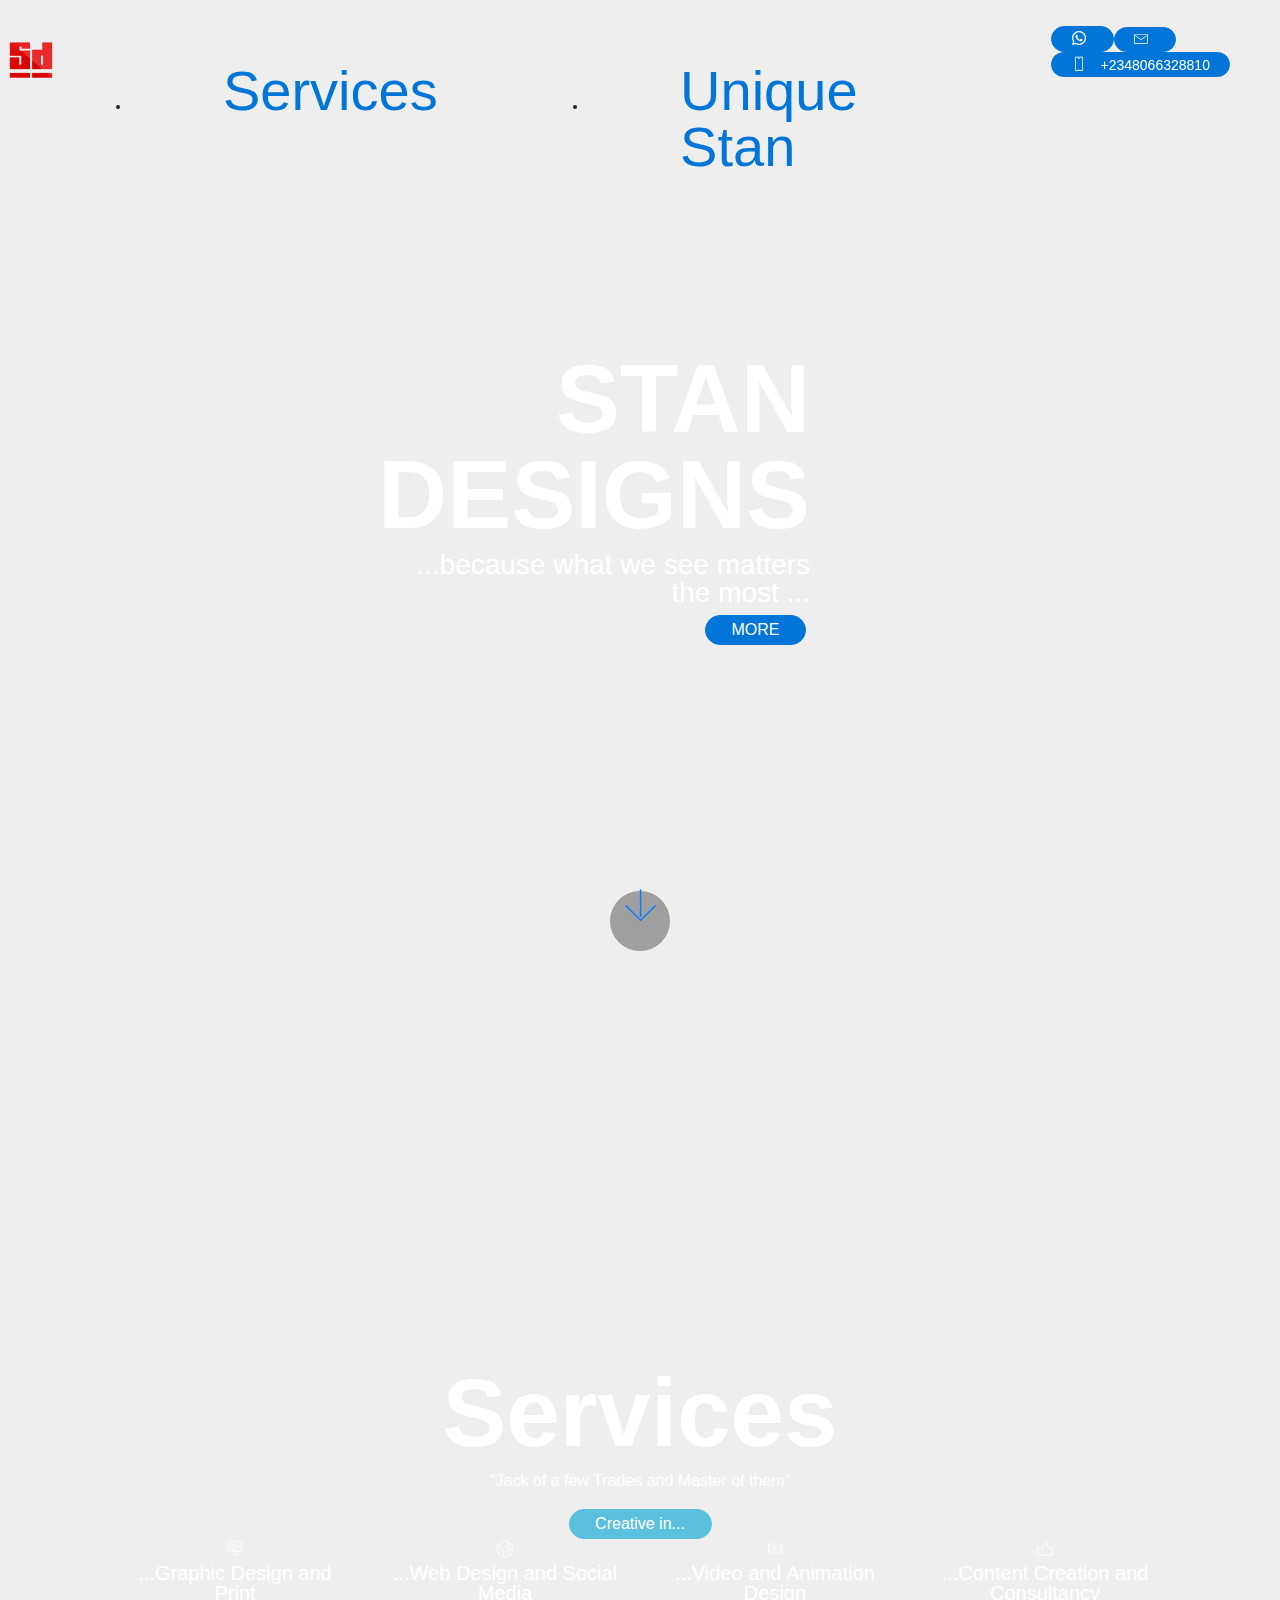
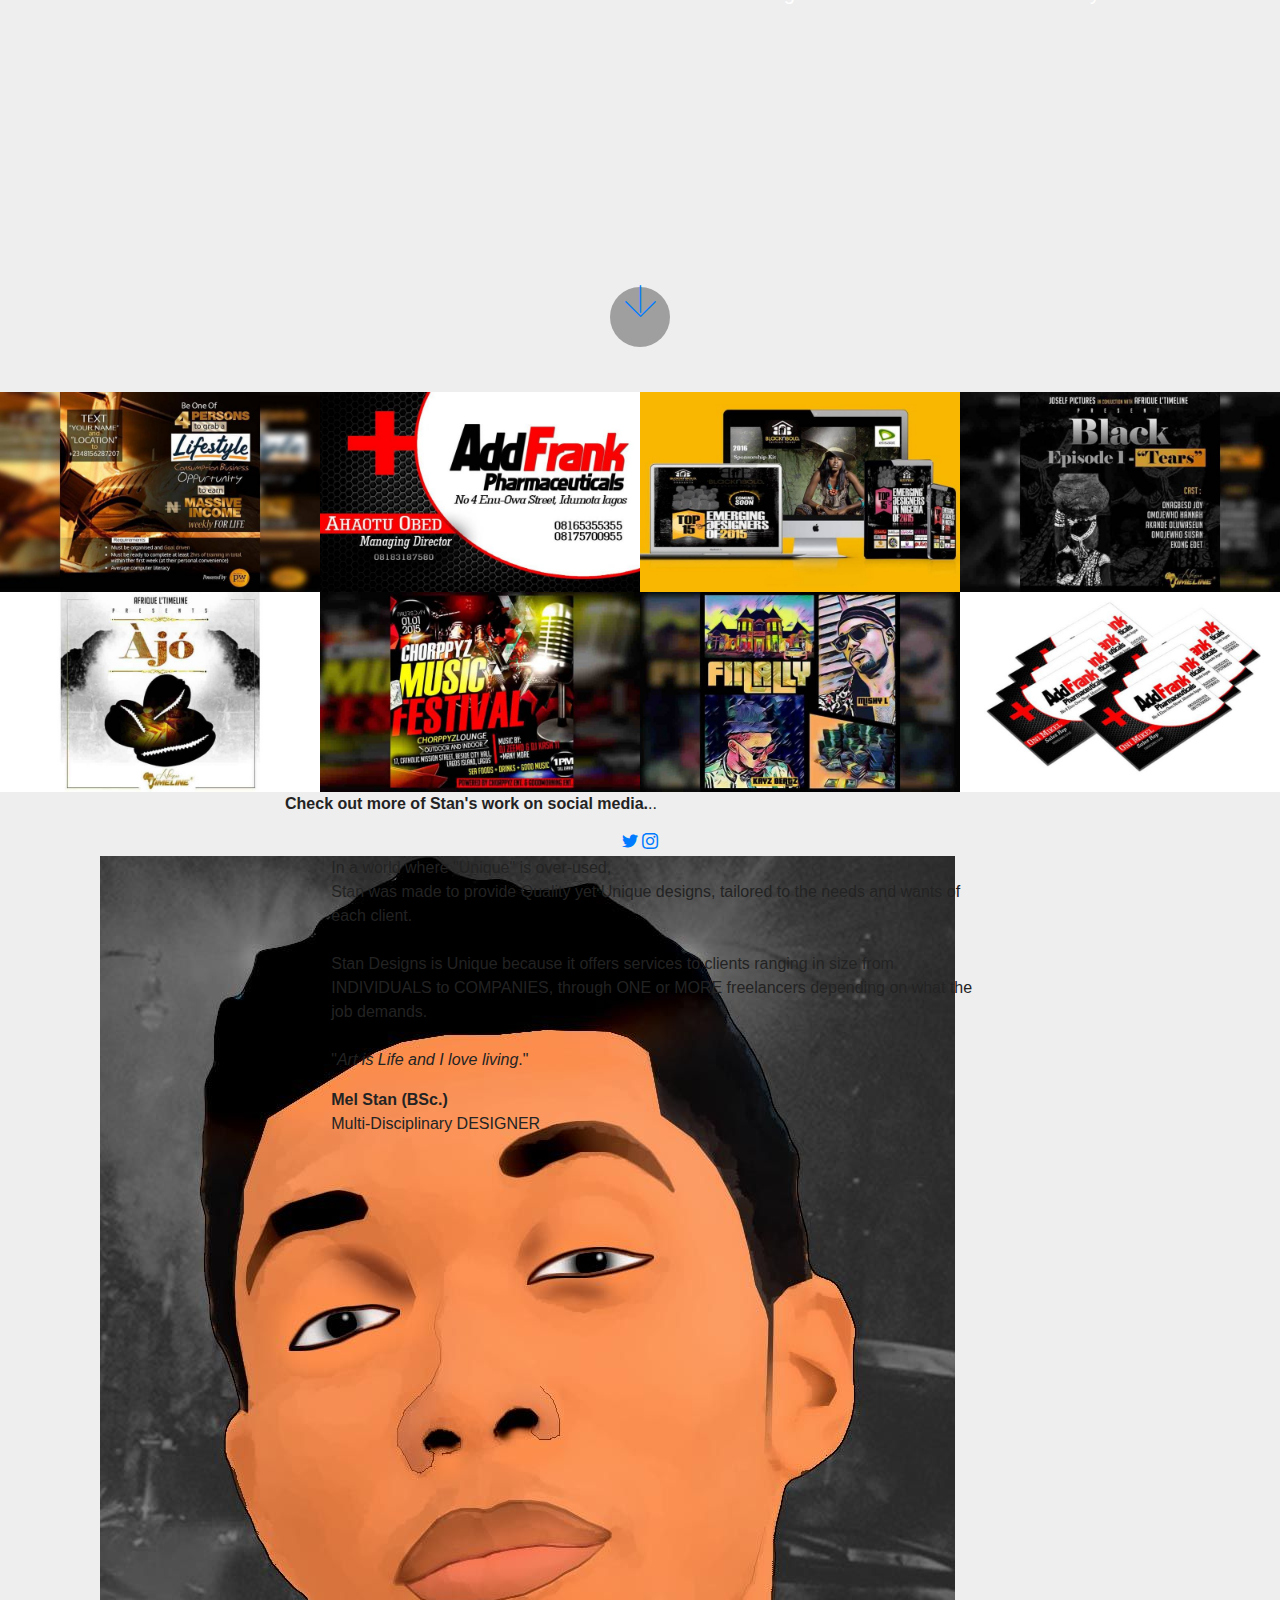
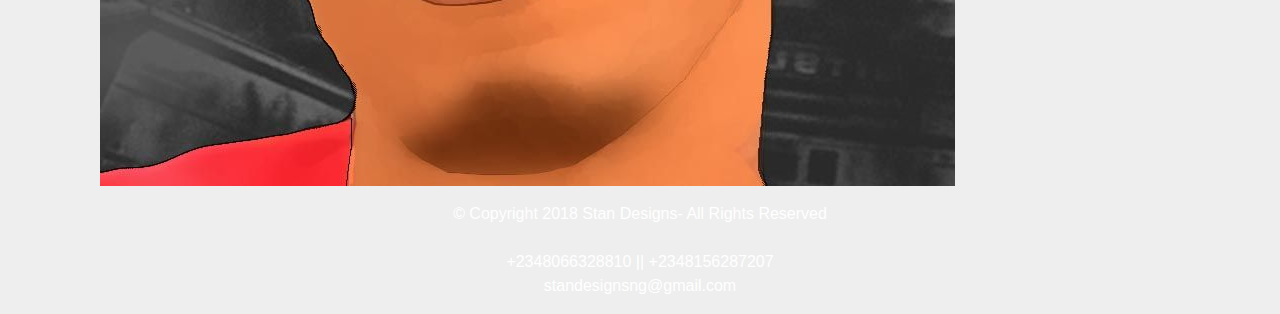
<file: index.html>
<!DOCTYPE html>
<html >
<head>
  <!-- Site made with Mobirise Website Builder v4.6.2, https://mobirise.com -->
  <meta charset="UTF-8">
  <meta http-equiv="X-UA-Compatible" content="IE=edge">
  <meta name="generator" content="Mobirise v4.6.2, mobirise.com">
  <meta name="viewport" content="width=device-width, initial-scale=1, minimum-scale=1">
  <link rel="shortcut icon" href="assets/images/sd-web-title-logo-128x128.png" type="image/x-icon">
  <meta name="description" content="Stan Designs, Website design, Graphics Design, Consultants, Nigeria, Lagos">
  <title>Stan Designs</title>
  <link rel="stylesheet" href="assets/web/assets/mobirise-icons/mobirise-icons.css">
  <link rel="stylesheet" href="assets/tether/tether.min.css">
  <link rel="stylesheet" href="assets/bootstrap/css/bootstrap.min.css">
  <link rel="stylesheet" href="assets/bootstrap/css/bootstrap-grid.min.css">
  <link rel="stylesheet" href="assets/bootstrap/css/bootstrap-reboot.min.css">
  <link rel="stylesheet" href="assets/dropdown/css/style.css">
  <link rel="stylesheet" href="assets/socicon/css/styles.css">
  <link rel="stylesheet" href="assets/theme/css/style.css">
  <link rel="stylesheet" href="assets/gallery/style.css">
  <link rel="stylesheet" href="assets/mobirise/css/mbr-additional.css" type="text/css">
  
  
  
</head>
<body>
  <section class="menu cid-qN1kFyFLZv" once="menu" id="menu2-0">

    

    <nav class="navbar navbar-expand beta-menu navbar-dropdown align-items-center navbar-fixed-top navbar-toggleable-sm bg-color transparent">
        <button class="navbar-toggler navbar-toggler-right" type="button" data-toggle="collapse" data-target="#navbarSupportedContent" aria-controls="navbarSupportedContent" aria-expanded="false" aria-label="Toggle navigation">
            <div class="hamburger">
                <span></span>
                <span></span>
                <span></span>
                <span></span>
            </div>
        </button>
        <div class="menu-logo">
            <div class="navbar-brand">
                <span class="navbar-logo">
                    
                        <a href="#top"><img src="assets/images/sd-web-title-logo-1600x1600.png" alt="STAN DESIGNS" title="STAN DESIGNS" style="height: 3.8rem;"></a>
                    
                </span>
                
            </div>
        </div>
        <div class="collapse navbar-collapse" id="navbarSupportedContent">
            <ul class="navbar-nav nav-dropdown" data-app-modern-menu="true"><li class="nav-item">
                    <a class="nav-link link text-primary display-4" href="index.html#header12-2">
                        Services &nbsp; &nbsp; &nbsp; &nbsp; &nbsp; &nbsp;</a>
                </li><li class="nav-item">
                    <a class="nav-link link text-primary display-4" href="index.html#testimonials4-c">
                        Unique Stan &nbsp; &nbsp; &nbsp; &nbsp;</a>
                </li></ul>
            <div class="navbar-buttons mbr-section-btn"><a class="btn btn-sm btn-primary display-4" href="https://api.whatsapp.com/send?phone=2348066328810" target="_blank"><span class="socicon socicon-whatsapp mbr-iconfont mbr-iconfont-btn"></span>
                    </a> <a class="btn btn-sm btn-primary display-4" href="mailto:standesignsng@gmail.com"><span class="mbri-letter mbr-iconfont mbr-iconfont-btn"><br></span>
                    </a>  <a class="btn btn-sm btn-primary display-4" href="tel:+2348066328810">
                    <span class="btn-icon mbri-mobile mbr-iconfont mbr-iconfont-btn">
                    </span>
                    +2348066328810</a></div>
        </div>
    </nav>
</section>

<section class="engine"><a href="https://mobirise.ws">Mobirise</a></section><section class="header10 cid-qN1lKLS45Q mbr-fullscreen" id="header10-1">

    

    <div class="mbr-overlay" style="opacity: 0.5; background-color: rgb(255, 255, 255);">
    </div>

    <div class="container">
        <div class="media-container-column mbr-white col-lg-8 col-md-10 ml-auto">
            <h1 class="mbr-section-title align-right mbr-bold pb-3 mbr-fonts-style display-1">
                STAN DESIGNS</h1>
            <h3 class="mbr-section-subtitle align-right mbr-light pb-3 mbr-fonts-style display-5">...because what we see matters <br>the most ...</h3>
            
            <div class="mbr-section-btn align-right"><a class="btn btn-md btn-primary display-4" href="index.html#header12-2">MORE</a></div>
        </div>
    </div>

    <div class="mbr-arrow hidden-sm-down" aria-hidden="true">
        <a href="#next">
            <i class="mbri-down mbr-iconfont"></i>
        </a>
    </div>
</section>

<section class="header12 cid-qNrbohxPka mbr-fullscreen mbr-parallax-background" id="header12-2">

    

    <div class="mbr-overlay" style="opacity: 0.6; background-color: rgb(239, 17, 17);">
    </div>

    <div class="container  ">
            <div class="media-container">
                <div class="col-md-12 align-center">
                    <h1 class="mbr-section-title pb-3 mbr-white mbr-bold mbr-fonts-style display-1">
                        Services</h1>
                    <p class="mbr-text pb-3 mbr-white mbr-fonts-style display-5">"Jack of a few Trades and Master of them"</p>
                    <div class="mbr-section-btn align-center py-2"><a class="btn btn-md btn-info display-4" href="index.html#header12-2">Creative in...</a></div>

                    <div class="icons-media-container mbr-white">
                        <div class="card col-12 col-md-6 col-lg-3">
                            <div class="icon-block">
                            
                                <span class="mbr-iconfont mbri-image-slider"></span>
                            
                            </div>
                            <h5 class="mbr-fonts-style display-5">...Graphic Design and Print</h5>
                        </div>

                        <div class="card col-12 col-md-6 col-lg-3">
                            <div class="icon-block">
                                
                                    <span class="mbr-iconfont mbri-globe"></span>
                                
                            </div>
                            <h5 class="mbr-fonts-style display-5">...Web Design and Social Media</h5>
                        </div>

                        <div class="card col-12 col-md-6 col-lg-3">
                            <div class="icon-block">
                                
                                    <span class="mbr-iconfont mbri-video-play"></span>
                                
                            </div>
                            <h5 class="mbr-fonts-style display-5">...Video and Animation Design</h5>
                        </div>

                        <div class="card col-12 col-md-6 col-lg-3">
                            <div class="icon-block">
                                
                                    <span class="mbr-iconfont mbri-like"></span>
                                
                            </div>
                            <h5 class="mbr-fonts-style display-5">...Content Creation and Consultancy</h5>
                        </div>
                    </div>
                </div>
            </div>
    </div>

    <div class="mbr-arrow hidden-sm-down" aria-hidden="true">
        <a href="#next">
            <i class="mbri-down mbr-iconfont"></i>
        </a>
    </div>
</section>

<section class="mbr-gallery mbr-slider-carousel cid-qNrmUaq5E6" id="gallery3-3">

    

    <div>
        <div><!-- Filter --><!-- Gallery --><div class="mbr-gallery-row"><div class="mbr-gallery-layout-default"><div><div><div class="mbr-gallery-item mbr-gallery-item--pNaN" data-video-url="false" data-tags="Awesome"><div href="#lb-gallery3-3" data-slide-to="0" data-toggle="modal"><img src="assets/images/ad-4-4-945x591-800x500.jpg" alt=""><span class="icon-focus"></span></div></div><div class="mbr-gallery-item mbr-gallery-item--pNaN" data-video-url="false" data-tags="Responsive"><div href="#lb-gallery3-3" data-slide-to="1" data-toggle="modal"><img src="assets/images/business-card-obed-copy-945x591-800x500.jpg" alt=""><span class="icon-focus"></span></div></div><div class="mbr-gallery-item mbr-gallery-item--pNaN" data-video-url="false" data-tags="Animated"><div href="#lb-gallery3-3" data-slide-to="2" data-toggle="modal"><img src="assets/images/bb-945x591-800x500.jpg" alt=""><span class="icon-focus"></span></div></div><div class="mbr-gallery-item mbr-gallery-item--pNaN" data-video-url="false" data-tags="Animated"><div href="#lb-gallery3-3" data-slide-to="3" data-toggle="modal"><img src="assets/images/black-945x591-800x500.jpg" alt=""><span class="icon-focus"></span></div></div><div class="mbr-gallery-item mbr-gallery-item--pNaN" data-video-url="false" data-tags="Awesome"><div href="#lb-gallery3-3" data-slide-to="4" data-toggle="modal"><img src="assets/images/aj-945x591-800x500.jpg" alt=""><span class="icon-focus"></span></div></div><div class="mbr-gallery-item mbr-gallery-item--pNaN" data-video-url="false" data-tags="Awesome"><div href="#lb-gallery3-3" data-slide-to="5" data-toggle="modal"><img src="assets/images/cmf-945x591-800x500.jpg" alt=""><span class="icon-focus"></span></div></div><div class="mbr-gallery-item mbr-gallery-item--pNaN" data-video-url="false" data-tags="Responsive"><div href="#lb-gallery3-3" data-slide-to="6" data-toggle="modal"><img src="assets/images/fy-945x591-800x500.jpg" alt=""><span class="icon-focus"></span></div></div><div class="mbr-gallery-item mbr-gallery-item--pNaN" data-video-url="false" data-tags="Creative"><div href="#lb-gallery3-3" data-slide-to="7" data-toggle="modal"><img src="assets/images/business-card-stack-945x591-800x500.jpg" alt=""><span class="icon-focus"></span></div></div></div></div><div class="clearfix"></div></div></div><!-- Lightbox --><div data-app-prevent-settings="" class="mbr-slider modal fade carousel slide" tabindex="-1" data-keyboard="true" data-interval="false" id="lb-gallery3-3"><div class="modal-dialog"><div class="modal-content"><div class="modal-body"><div class="carousel-inner"><div class="carousel-item"><img src="assets/images/ad-4-4-945x591.jpg" alt=""></div><div class="carousel-item"><img src="assets/images/business-card-obed-copy-945x591.jpg" alt=""></div><div class="carousel-item"><img src="assets/images/bb-945x591.jpg" alt=""></div><div class="carousel-item"><img src="assets/images/black-945x591.jpg" alt=""></div><div class="carousel-item"><img src="assets/images/aj-945x591.jpg" alt=""></div><div class="carousel-item"><img src="assets/images/cmf-945x591.jpg" alt=""></div><div class="carousel-item"><img src="assets/images/fy-945x591.jpg" alt=""></div><div class="carousel-item active"><img src="assets/images/business-card-stack-945x591.jpg" alt=""></div></div><a class="carousel-control carousel-control-prev" role="button" data-slide="prev" href="#lb-gallery3-3"><span class="mbri-left mbr-iconfont" aria-hidden="true"></span><span class="sr-only">Previous</span></a><a class="carousel-control carousel-control-next" role="button" data-slide="next" href="#lb-gallery3-3"><span class="mbri-right mbr-iconfont" aria-hidden="true"></span><span class="sr-only">Next</span></a><a class="close" href="#" role="button" data-dismiss="modal"><span class="sr-only">Close</span></a></div></div></div></div></div>
    </div>

</section>

<section class="mbr-section article content1 cid-qNrzIN7MCz" id="content1-4">
    
     

    <div class="container">
        <div class="media-container-row">
            <div class="mbr-text col-12 col-md-8 mbr-fonts-style display-5"><p><strong>Check out more of Stan's work on social media.</strong>..</p></div>
        </div>
    </div>
</section>

<section class="cid-qNuetVG3JL" id="social-buttons2-9">

    

    

    <div class="container">
        <div class="media-container-row">
            <div class="col-md-8 align-center">
                
                <div class="social-list pl-0 mb-0">
                    <a href="https://twitter.com/standesignsng" target="_blank">
                        <span class="px-2 mbr-iconfont mbr-iconfont-social socicon-twitter socicon"></span>
                    </a>
                    <a href="https://www.instagram.com/standesignsng" target="_blank">
                        <span class="px-2 mbr-iconfont mbr-iconfont-social socicon-instagram socicon"></span>
                    </a>
                    <a href="https://instagram.com/standesignsforus" target="_blank">
                        
                    </a>
                    <a href="https://www.youtube.com/c/mobirise" target="_blank">
                        
                    </a>
                    <a href="https://plus.google.com/u/0/+Mobirise" target="_blank">
                        
                    </a>
                    <a href="https://www.behance.net/Mobirise" target="_blank">
                        
                    </a>
                </div>
            </div>
        </div>
    </div>
</section>

<section class="testimonials4 cid-qNSoQ6iiiz" id="testimonials4-c">

  

  <div class="mbr-overlay" style="opacity: 0.8; background-color: rgb(255, 255, 255);">
  </div>
  <div class="container">
    
    
    <div class="col-md-10 testimonials-container"> 
      

      
    <div class="testimonials-item">
        <div class="user row">
          <div class="col-lg-3 col-md-4">
            <div class="user_image">
              <img src="assets/images/gwe-fro-web-2-855x930.jpg" alt="" title="">
            </div>
          </div>
          <div class="testimonials-caption col-lg-9 col-md-8">
            <div class="user_text ">
              <p class="mbr-fonts-style  display-7">In a world where "Unique" is over-used, 
<br>Stan was made to provide Quality yet Unique designs, tailored to the needs and wants of each client.  
<br>
<br>Stan Designs is Unique because it offers services to clients ranging in size from INDIVIDUALS to COMPANIES, through ONE or MORE freelancers depending on what the job demands.
<br>
<br>"<em>Art is Life and I love living</em>."</p>
            </div>
            <div class="user_name mbr-bold mbr-fonts-style align-left pt-3 display-7">
                 Mel Stan (BSc.)</div>
            <div class="user_desk mbr-light mbr-fonts-style align-left pt-2 display-7">Multi-Disciplinary DESIGNER
            </div>
          </div>
        </div>
      </div></div>
  </div>
</section>

<section once="" class="cid-qNufGdEQTC" id="footer6-b">

    

    

    <div class="container">
        <div class="media-container-row align-center mbr-white">
            <div class="col-12">
                <p class="mbr-text mb-0 mbr-fonts-style display-7"></p><p>
                    © Copyright 2018 Stan Designs- All Rights Reserved<br><br>+2348066328810 || +2348156287207<br>standesignsng@gmail.com<br>
                </p><p></p>
            </div>
        </div>
    </div>
</section>


  <script src="assets/web/assets/jquery/jquery.min.js"></script>
  <script src="assets/popper/popper.min.js"></script>
  <script src="assets/tether/tether.min.js"></script>
  <script src="assets/bootstrap/js/bootstrap.min.js"></script>
  <script src="assets/smoothscroll/smooth-scroll.js"></script>
  <script src="assets/dropdown/js/script.min.js"></script>
  <script src="assets/touchswipe/jquery.touch-swipe.min.js"></script>
  <script src="assets/masonry/masonry.pkgd.min.js"></script>
  <script src="assets/imagesloaded/imagesloaded.pkgd.min.js"></script>
  <script src="assets/bootstrapcarouselswipe/bootstrap-carousel-swipe.js"></script>
  <script src="assets/sociallikes/social-likes.js"></script>
  <script src="assets/vimeoplayer/jquery.mb.vimeo_player.js"></script>
  <script src="assets/parallax/jarallax.min.js"></script>
  <script src="assets/theme/js/script.js"></script>
  <script src="assets/slidervideo/script.js"></script>
  <script src="assets/gallery/player.min.js"></script>
  <script src="assets/gallery/script.js"></script>
  
  
</body>
</html>
</file>
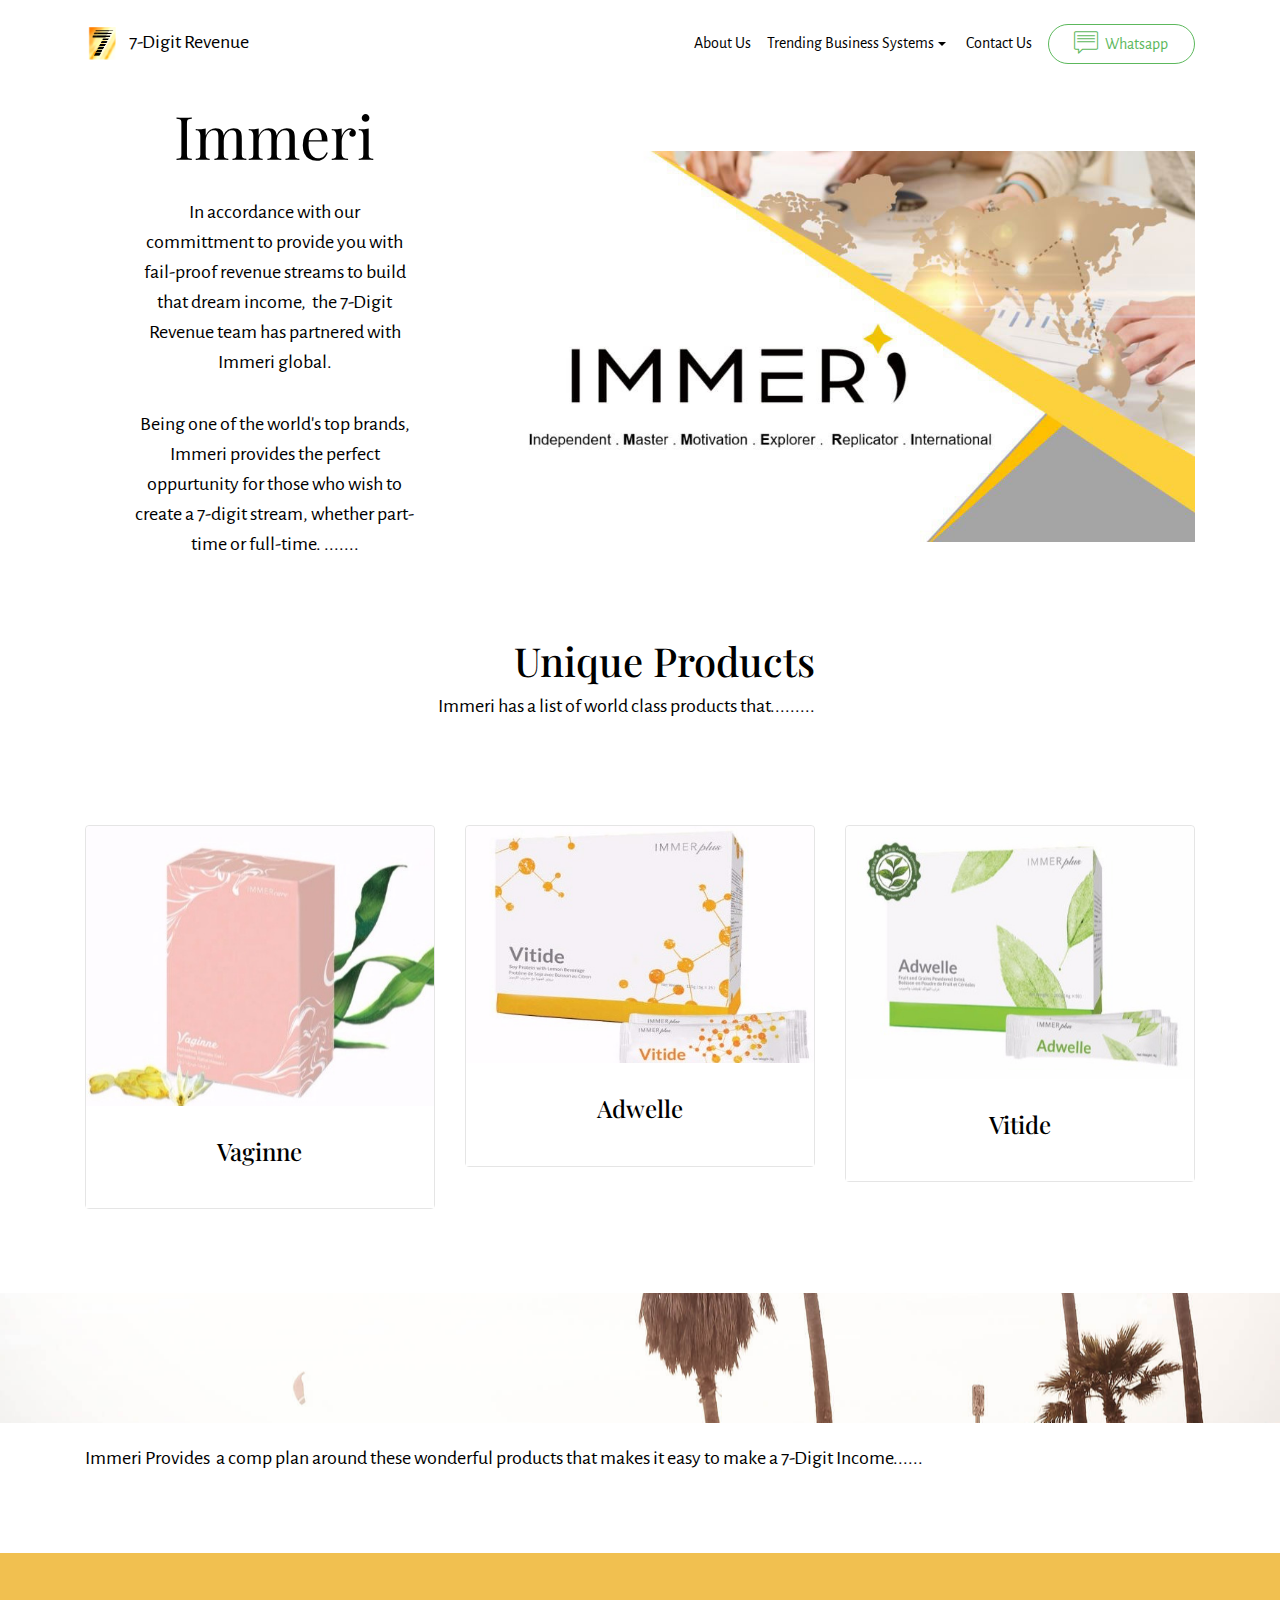
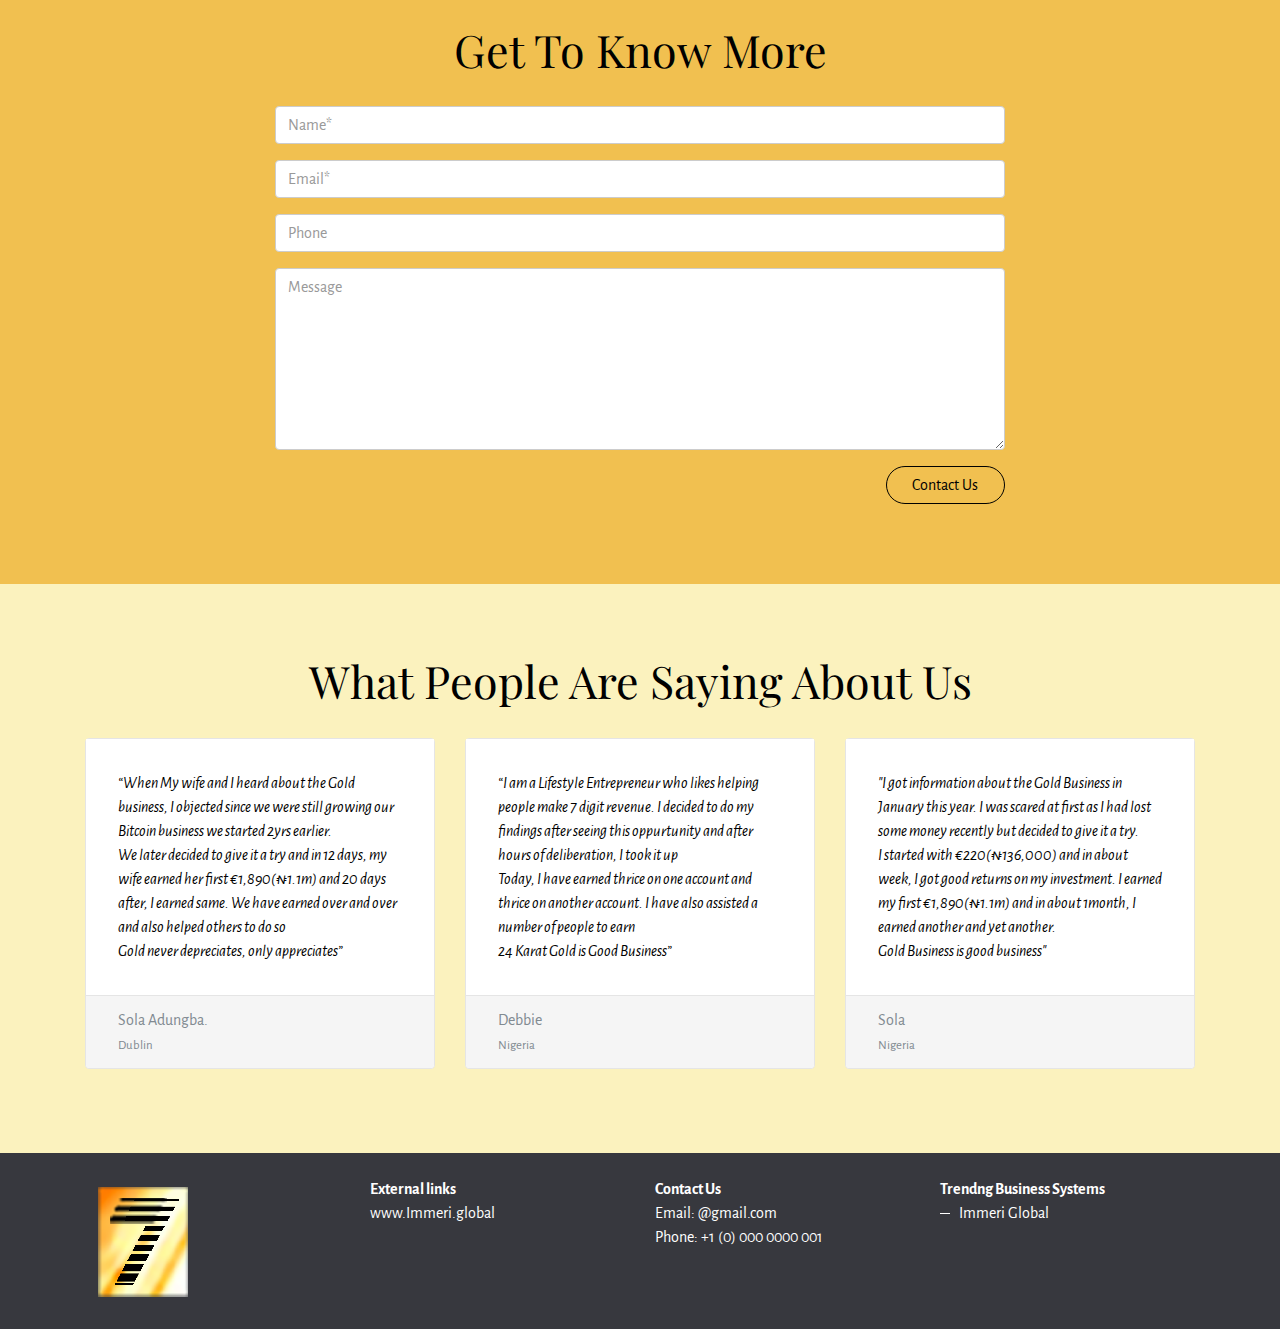
<file: page1.html>
<!DOCTYPE html>
<html  >
<head>
  <!-- Site made with Mobirise Website Builder v4.10.5, https://mobirise.com -->
  <meta charset="UTF-8">
  <meta http-equiv="X-UA-Compatible" content="IE=edge">
  <meta name="generator" content="Mobirise v4.10.5, mobirise.com">
  <meta name="viewport" content="width=device-width, initial-scale=1, minimum-scale=1">
  <link rel="shortcut icon" href="assets/images/logo-111x128.png" type="image/x-icon">
  <meta name="description" content="Immeri for buiding a 7-digit revenue">
  
  <title>Trending Business Systems - Immeri</title>
  <link rel="stylesheet" href="https://fonts.googleapis.com/css?family=Alegreya+Sans:400,700&subset=latin,vietnamese,latin-ext">
  <link rel="stylesheet" href="assets/web/assets/mobirise-icons/mobirise-icons.css">
  <link rel="stylesheet" href="https://fonts.googleapis.com/css?family=Playfair+Display:400,700&subset=latin,cyrillic">
  <link rel="stylesheet" href="assets/tether/tether.min.css">
  <link rel="stylesheet" href="assets/bootstrap/css/bootstrap.min.css">
  <link rel="stylesheet" href="assets/soundcloud-plugin/style.css">
  <link rel="stylesheet" href="assets/dropdown-menu/style.light.css">
  <link rel="stylesheet" href="assets/puritym/css/style.css">
  <link rel="stylesheet" href="assets/mobirise/css/mbr-additional.css" type="text/css">
  
  
  
</head>
<body>
  <section id="dropdown-menu-j" data-rv-view="292">

    <nav class="navbar navbar-dropdown navbar-fixed-top">

        <div class="container">

            <div class="navbar-brand">
                <a href="index.html" class="navbar-logo"><img src="assets/images/logo-111x128.png" alt="Mobirise"></a>
                <a class="text-black" href="index.html">7-Digit Revenue</a>
            </div>

            <button class="navbar-toggler pull-xs-right hidden-md-up" type="button" data-toggle="collapse" data-target="#exCollapsingNavbar">
                <div class="hamburger-icon"></div>
            </button>

            <ul class="nav-dropdown collapse pull-xs-right navbar-toggleable-sm nav navbar-nav" id="exCollapsingNavbar"><li class="nav-item"><a class="nav-link link" href="https://mobirise.com/">About Us</a></li><li class="nav-item dropdown"><a class="nav-link link dropdown-toggle" data-toggle="dropdown-submenu" href="https://mobirise.com/" aria-expanded="false">Trending Business Systems</a><div class="dropdown-menu"><a class="dropdown-item" href="page1.html">Immeri&nbsp;</a></div></li><li class="nav-item"><a class="nav-link link" href="index.html#contacts1-a" aria-expanded="false">Contact Us</a></li><li class="nav-item nav-btn"><a class="nav-link btn btn-success-outline btn-success" href="https://mobirise.com/"><span class="mbri-chat mbr-iconfont mbr-iconfont-btn"></span>Whatsapp</a></li></ul>

        </div>

    </nav>

</section>

<section class="mbr-section mbr-section-nopadding mbr-after-navbar" id="msg-box5-q" data-rv-view="280" style="background-color: rgb(255, 255, 255); padding-top: 3rem; padding-bottom: 1.5rem;">
    
    <div class="container">
        <div class="row">
            
            <div class="col-xs-12 col-lg-3 mbr-inner-padding text-xs-center mbr-table-cell-lg">
                <h3 class="mbr-section-title display-4">Immeri</h3>
                
                <div class="lead"><p>In accordance with our committment to provide you with fail-proof revenue streams to build that dream income, &nbsp;the 7-Digit Revenue team has partnered with Immeri global.</p><p>Being one of the world's top brands, Immeri provides the perfect oppurtunity for those who wish to create a 7-digit stream, whether part-time or full-time. .......</p></div>
                
            </div>
            <div class="col-xs-12 col-lg-9 mbr-table-cell-lg image-size" style="width: 50%;">
                <div class="mbr-figure"><img src="assets/images/immeri-974x544.jpg"></div>
            </div>
        </div>
    </div>
</section>

<section class="mbr-section mbr-section-small" id="msg-box1-x" data-rv-view="283" style="background-color: rgb(255, 255, 255); padding-top: 1.5rem; padding-bottom: 0rem;">
    

    <div class="container">
        <div class="row">
            
            <div>

                <div class="col-sm-8">
                    <h2 class="mbr-section-title h1">Unique Products</h2>
                    <p class="lead">Immeri has a list of world class products that.........</p>
                </div>                
                
            </div>
        </div>
    </div>
</section>

<section class="mbr-section mbr-section-small" id="features1-u" data-rv-view="286" style="background-color: rgb(255, 255, 255); padding-top: 4.5rem; padding-bottom: 4.5rem;">
    
    <div class="container">
        <div class="row">
            <div class="col-sm-6 col-md-4">
                <div class="card cart-block">
                    <div><img src="assets/images/vaginne-600x1200.jpeg" class="card-img-top"></div>
                    <div class="card-block">
                        <h4 class="card-title text-xs-center">Vaginne</h4>
                        
                        
                    </div>
                </div>
            </div>
            <div class="col-sm-6 col-md-4">
                <div class="card cart-block">
                    <div><img src="assets/images/vitide-1-600x450.jpeg" class="card-img-top"></div>
                    <div class="card-block">
                        <h4 class="card-title text-xs-center">Adwelle</h4>
                        
                        
                    </div>
                </div>
            </div>
            <div class="col-sm-6 col-md-4">
                <div class="card cart-block">
                    <div><img src="assets/images/adwelle-600x453.jpeg" class="card-img-top"></div>
                    <div class="card-block">
                        <h4 class="card-title text-xs-center">Vitide</h4>
                        
                        
                    </div>
                </div>
            </div>
            
        </div>
    </div>
</section>

<section class="mbr-section mbr-parallax-background col-undefined" id="content5-13" data-rv-view="289" style="background-image: url(assets/images/photo-3.jpg); padding-top: 3rem; padding-bottom: 3rem;">
    <div class="mbr-overlay" style="opacity: 0.7; background-color: rgb(255, 255, 255);"></div>
    <div class="container">
        <h3 class="mbr-section-title display-2">Earn From These World Class Products!</h3>
        <div class="lead"><p>Immeri Provides &nbsp;a comp plan around these wonderful products that makes it easy to make a 7-Digit Income......</p></div>
    </div>
</section>

<section class="mbr-section mbr-section-small" id="form1-10" data-rv-view="294" style="background-color: rgb(241, 192, 80); padding-top: 4.5rem; padding-bottom: 4.5rem;">
    
    <div class="container">
        <div class="row">
            <div class="col-sm-8 col-sm-offset-2" data-form-type="formoid">
                <h2 class="mbr-section-title display-3 text-xs-center">Get To Know More</h2>

                <div data-form-alert="true"><div hidden="" data-form-alert-success="true">Thanks for filling out form!
We would get in touch with You.</div></div>
                <form action="https://mobirise.com/" method="post" data-form-title="Get To Know More">
                    <input type="hidden" value="CMV+QVJgkQcaY3TZfWxDLuRd/VcBg0jclPbiqTLiTQ0b9r6lZy6J0/ZlloNEu3955DwOq0HuDPGfuM8tyuChQnJ0NIeXTnEdBVp3fNqiMWUuOY617prO4bbrodssFYEt" data-form-email="true">
                    <div class="form-group">
                        <input type="text" class="form-control" name="name" required="" placeholder="Name*" data-form-field="Name">
                    </div>
                    <div class="form-group">
                        <input type="email" class="form-control" name="email" required="" placeholder="Email*" data-form-field="Email">
                    </div>
                    <div class="form-group">
                        <input type="tel" class="form-control" name="phone" placeholder="Phone" data-form-field="Phone">
                    </div>
                    <div class="form-group">
                        <textarea class="form-control" name="message" rows="7" placeholder="Message" data-form-field="Message"></textarea>
                    </div>
                    <div class="text-xs-right"><button type="submit" class="btn btn-secondary-outline">Contact Us</button></div>
                </form>
            </div>
        </div>
    </div>
</section>

<section class="mbr-section mbr-section-small" id="testimonials1-m" data-rv-view="303" style="background-color: rgb(251, 242, 190); padding-top: 4.5rem; padding-bottom: 4.5rem;">
    <div>
        
        <div class="container">
            <h2 class="mbr-section-title display-3 text-xs-center">What People Are Saying About Us</h2>

            <div class="row mbr-testimonial-cards">
                <div class="col-xs-12 col-sm-6 col-md-4">
                    <div class="card">
                        <div class="card-block"><em>“When My wife and I heard about the Gold business, I objected since we were still growing our Bitcoin business we started 2yrs earlier. 
</em><div><em>We later decided to give it a try and in 12 days, my wife earned her first €1,890(₦1.1m) and 20 days after, I earned same. We have earned over and over and also helped others to do so
</em></div><div><em>Gold never depreciates, only appreciates”</em></div></div>
                        <div class="card-footer text-muted">
                            <div>Sola Adungba.<span style="font-size: 1rem;">&nbsp;</span></div>
                            <small>Dublin</small>
                        </div>
                    </div>
                </div><div class="col-xs-12 col-sm-6 col-md-4">
                    <div class="card">
                        <div class="card-block"><em>“I am a Lifestyle Entrepreneur who likes helping people make 7 digit revenue. I decided to do my findings after seeing this oppurtunity and after hours of deliberation, I took it up
</em><div><em>Today, I have earned thrice on one account and thrice on another account. I have also assisted a number of people to earn
</em></div><div><em>24 Karat Gold is Good Business”</em></div></div>
                        <div class="card-footer text-muted">
                            <div>Debbie</div>
                            <small>Nigeria</small>
                        </div>
                    </div>
                </div><div class="col-xs-12 col-sm-6 col-md-4">
                    <div class="card">
                        <div class="card-block"><em>"I got information about the Gold Business in January this year. I was scared at first as I had lost some money recently but decided to give it a try.
</em><div><em>I started with €220(₦136,000) and in about  week, I got good returns on my investment. I earned my first €1,890(₦1.1m) and in about 1month, I earned another and yet another.
</em></div><div><em>Gold Business is good business"</em></div></div>
                        <div class="card-footer text-muted">
                            <div>Sola</div>
                            <small>Nigeria</small>
                        </div>
                    </div>
                </div>
            </div>
        </div>
    </div>
</section>

<section class="mbr-section mbr-section-small mbr-footer" id="contacts1-n" data-rv-view="316" style="background-color: rgb(55, 56, 62); padding-top: 1.5rem; padding-bottom: 1.5rem;">
    
    <div class="container">
        <div class="row">
            <div class="col-xs-12 col-md-3">
                <div><img src="assets/images/logo-111x128.png"></div>
            </div>
            <div class="col-xs-12 col-md-3">
                <p><strong>External links</strong><br>www.Immeri.global</p>
            </div>
            <div class="col-xs-12 col-md-3">
                <p><strong>Contact Us</strong><br>
Email: @gmail.com<br>
Phone: +1 (0) 000 0000 001<br><br></p>
            </div>
            <div class="col-xs-12 col-md-3"><strong>Trendng Business Systems</strong><ul><li>Immeri Global</li></ul></div>
        </div>
    </div>
</section>


  <script src="assets/web/assets/jquery/jquery.min.js"></script>
  <script src="assets/tether/tether.min.js"></script>
  <script src="assets/bootstrap/js/bootstrap.min.js"></script>
  <script src="assets/smooth-scroll/smooth-scroll.js"></script>
  <script src="assets/jarallax/jarallax.js"></script>
  <script src="assets/dropdown-menu/script.js"></script>
  <script src="assets/puritym/js/script.js"></script>
  <script src="assets/formoid/formoid.min.js"></script>
  
  
</body>
</html>
</file>
<file: assets/web/assets/mobirise-icons/mobirise-icons.css>
@font-face {
  font-family: 'MobiriseIcons';
  src:  url('mobirise-icons.eot?spat4u');
  src:  url('mobirise-icons.eot?spat4u#iefix') format('embedded-opentype'),
    url('mobirise-icons.ttf?spat4u') format('truetype'),
    url('mobirise-icons.woff?spat4u') format('woff'),
    url('mobirise-icons.svg?spat4u#MobiriseIcons') format('svg');
  font-weight: normal;
  font-style: normal;
}

[class^="mbri-"], [class*=" mbri-"] {
  /* use !important to prevent issues with browser extensions that change fonts */
  font-family: MobiriseIcons !important;
  speak: none;
  font-style: normal;
  font-weight: normal;
  font-variant: normal;
  text-transform: none;
  line-height: 1;

  /* Better Font Rendering =========== */
  -webkit-font-smoothing: antialiased;
  -moz-osx-font-smoothing: grayscale;
}

.mbri-add-submenu:before {
  content: "\e900";
}
.mbri-alert:before {
  content: "\e901";
}
.mbri-align-center:before {
  content: "\e902";
}
.mbri-align-justify:before {
  content: "\e903";
}
.mbri-align-left:before {
  content: "\e904";
}
.mbri-align-right:before {
  content: "\e905";
}
.mbri-android:before {
  content: "\e906";
}
.mbri-apple:before {
  content: "\e907";
}
.mbri-arrow-down:before {
  content: "\e908";
}
.mbri-arrow-next:before {
  content: "\e909";
}
.mbri-arrow-prev:before {
  content: "\e90a";
}
.mbri-arrow-up:before {
  content: "\e90b";
}
.mbri-bold:before {
  content: "\e90c";
}
.mbri-bookmark:before {
  content: "\e90d";
}
.mbri-bootstrap:before {
  content: "\e90e";
}
.mbri-briefcase:before {
  content: "\e90f";
}
.mbri-browse:before {
  content: "\e910";
}
.mbri-bulleted-list:before {
  content: "\e911";
}
.mbri-calendar:before {
  content: "\e912";
}
.mbri-camera:before {
  content: "\e913";
}
.mbri-cart-add:before {
  content: "\e914";
}
.mbri-cart-full:before {
  content: "\e915";
}
.mbri-cash:before {
  content: "\e916";
}
.mbri-change-style:before {
  content: "\e917";
}
.mbri-chat:before {
  content: "\e918";
}
.mbri-clock:before {
  content: "\e919";
}
.mbri-close:before {
  content: "\e91a";
}
.mbri-cloud:before {
  content: "\e91b";
}
.mbri-code:before {
  content: "\e91c";
}
.mbri-contact-form:before {
  content: "\e91d";
}
.mbri-credit-card:before {
  content: "\e91e";
}
.mbri-cursor-click:before {
  content: "\e91f";
}
.mbri-cust-feedback:before {
  content: "\e920";
}
.mbri-database:before {
  content: "\e921";
}
.mbri-delivery:before {
  content: "\e922";
}
.mbri-desktop:before {
  content: "\e923";
}
.mbri-devices:before {
  content: "\e924";
}
.mbri-down:before {
  content: "\e925";
}
.mbri-download:before {
  content: "\e989";
}
.mbri-drag-n-drop:before {
  content: "\e927";
}
.mbri-drag-n-drop2:before {
  content: "\e928";
}
.mbri-edit:before {
  content: "\e929";
}
.mbri-edit2:before {
  content: "\e92a";
}
.mbri-error:before {
  content: "\e92b";
}
.mbri-extension:before {
  content: "\e92c";
}
.mbri-features:before {
  content: "\e92d";
}
.mbri-file:before {
  content: "\e92e";
}
.mbri-flag:before {
  content: "\e92f";
}
.mbri-folder:before {
  content: "\e930";
}
.mbri-gift:before {
  content: "\e931";
}
.mbri-github:before {
  content: "\e932";
}
.mbri-globe:before {
  content: "\e933";
}
.mbri-globe-2:before {
  content: "\e934";
}
.mbri-growing-chart:before {
  content: "\e935";
}
.mbri-hearth:before {
  content: "\e936";
}
.mbri-help:before {
  content: "\e937";
}
.mbri-home:before {
  content: "\e938";
}
.mbri-hot-cup:before {
  content: "\e939";
}
.mbri-idea:before {
  content: "\e93a";
}
.mbri-image-gallery:before {
  content: "\e93b";
}
.mbri-image-slider:before {
  content: "\e93c";
}
.mbri-info:before {
  content: "\e93d";
}
.mbri-italic:before {
  content: "\e93e";
}
.mbri-key:before {
  content: "\e93f";
}
.mbri-laptop:before {
  content: "\e940";
}
.mbri-layers:before {
  content: "\e941";
}
.mbri-left-right:before {
  content: "\e942";
}
.mbri-left:before {
  content: "\e943";
}
.mbri-letter:before {
  content: "\e944";
}
.mbri-like:before {
  content: "\e945";
}
.mbri-link:before {
  content: "\e946";
}
.mbri-lock:before {
  content: "\e947";
}
.mbri-login:before {
  content: "\e948";
}
.mbri-logout:before {
  content: "\e949";
}
.mbri-magic-stick:before {
  content: "\e94a";
}
.mbri-map-pin:before {
  content: "\e94b";
}
.mbri-menu:before {
  content: "\e94c";
}
.mbri-mobile:before {
  content: "\e94d";
}
.mbri-mobile2:before {
  content: "\e94e";
}
.mbri-mobirise:before {
  content: "\e94f";
}
.mbri-more-horizontal:before {
  content: "\e950";
}
.mbri-more-vertical:before {
  content: "\e951";
}
.mbri-music:before {
  content: "\e952";
}
.mbri-new-file:before {
  content: "\e953";
}
.mbri-numbered-list:before {
  content: "\e954";
}
.mbri-opened-folder:before {
  content: "\e955";
}
.mbri-pages:before {
  content: "\e956";
}
.mbri-paper-plane:before {
  content: "\e957";
}
.mbri-paperclip:before {
  content: "\e958";
}
.mbri-photo:before {
  content: "\e959";
}
.mbri-photos:before {
  content: "\e95a";
}
.mbri-pin:before {
  content: "\e95b";
}
.mbri-play:before {
  content: "\e95c";
}
.mbri-plus:before {
  content: "\e95d";
}
.mbri-preview:before {
  content: "\e95e";
}
.mbri-print:before {
  content: "\e95f";
}
.mbri-protect:before {
  content: "\e960";
}
.mbri-question:before {
  content: "\e961";
}
.mbri-quote-left:before {
  content: "\e962";
}
.mbri-quote-right:before {
  content: "\e963";
}
.mbri-refresh:before {
  content: "\e964";
}
.mbri-responsive:before {
  content: "\e965";
}
.mbri-right:before {
  content: "\e966";
}
.mbri-rocket:before {
  content: "\e967";
}
.mbri-sad-face:before {
  content: "\e968";
}
.mbri-sale:before {
  content: "\e969";
}
.mbri-save:before {
  content: "\e96a";
}
.mbri-search:before {
  content: "\e96b";
}
.mbri-setting:before {
  content: "\e96c";
}
.mbri-setting2:before {
  content: "\e96d";
}
.mbri-setting3:before {
  content: "\e96e";
}
.mbri-share:before {
  content: "\e96f";
}
.mbri-shopping-bag:before {
  content: "\e970";
}
.mbri-shopping-basket:before {
  content: "\e971";
}
.mbri-shopping-cart:before {
  content: "\e972";
}
.mbri-sites:before {
  content: "\e973";
}
.mbri-smile-face:before {
  content: "\e974";
}
.mbri-speed:before {
  content: "\e975";
}
.mbri-star:before {
  content: "\e976";
}
.mbri-success:before {
  content: "\e977";
}
.mbri-sun:before {
  content: "\e978";
}
.mbri-sun2:before {
  content: "\e979";
}
.mbri-tablet:before {
  content: "\e97a";
}
.mbri-tablet-vertical:before {
  content: "\e97b";
}
.mbri-target:before {
  content: "\e97c";
}
.mbri-timer:before {
  content: "\e97d";
}
.mbri-to-ftp:before {
  content: "\e97e";
}
.mbri-to-local-drive:before {
  content: "\e97f";
}
.mbri-touch-swipe:before {
  content: "\e980";
}
.mbri-touch:before {
  content: "\e981";
}
.mbri-trash:before {
  content: "\e982";
}
.mbri-underline:before {
  content: "\e983";
}
.mbri-unlink:before {
  content: "\e984";
}
.mbri-unlock:before {
  content: "\e985";
}
.mbri-up-down:before {
  content: "\e986";
}
.mbri-up:before {
  content: "\e987";
}
.mbri-update:before {
  content: "\e988";
}
.mbri-upload:before {
 content: "\e926"; 
}
.mbri-user:before {
  content: "\e98a";
}
.mbri-user2:before {
  content: "\e98b";
}
.mbri-users:before {
  content: "\e98c";
}
.mbri-video:before {
  content: "\e98d";
}
.mbri-video-play:before {
  content: "\e98e";
}
.mbri-watch:before {
  content: "\e98f";
}
.mbri-website-theme:before {
  content: "\e990";
}
.mbri-wifi:before {
  content: "\e991";
}
.mbri-windows:before {
  content: "\e992";
}
.mbri-zoom-out:before {
  content: "\e993";
}
.mbri-redo:before {
  content: "\e994";
}
.mbri-undo:before {
  content: "\e995";
}
</file>
<file: assets/dropdown/css/style.css>
.navbar-dropdown {
  left: 0;
  padding: 0;
  position: absolute;
  right: 0;
  top: 0;
  transition: all 0.45s ease;
  z-index: 1030;
  background: #282828; }
  .navbar-dropdown .navbar-logo {
    margin-right: 0.8rem;
    transition: margin 0.3s ease-in-out;
    vertical-align: middle; }
    .navbar-dropdown .navbar-logo img {
      height: 3.125rem;
      transition: all 0.3s ease-in-out; }
    .navbar-dropdown .navbar-logo.mbr-iconfont {
      font-size: 3.125rem;
      line-height: 3.125rem; }
  .navbar-dropdown .navbar-caption {
    font-weight: 700;
    white-space: normal;
    vertical-align: -4px;
    line-height: 3.125rem !important; }
    .navbar-dropdown .navbar-caption, .navbar-dropdown .navbar-caption:hover {
      color: inherit;
      text-decoration: none; }
  .navbar-dropdown .mbr-iconfont + .navbar-caption {
    vertical-align: -1px; }
  .navbar-dropdown.navbar-fixed-top {
    position: fixed; }
  .navbar-dropdown .navbar-brand span {
    vertical-align: -4px; }
  .navbar-dropdown.bg-color.transparent {
    background: none; }
  .navbar-dropdown.navbar-short .navbar-brand {
    padding: 0.625rem 0; }
    .navbar-dropdown.navbar-short .navbar-brand span {
      vertical-align: -1px; }
  .navbar-dropdown.navbar-short .navbar-caption {
    line-height: 2.375rem !important;
    vertical-align: -2px; }
  .navbar-dropdown.navbar-short .navbar-logo {
    margin-right: 0.5rem; }
    .navbar-dropdown.navbar-short .navbar-logo img {
      height: 2.375rem; }
    .navbar-dropdown.navbar-short .navbar-logo.mbr-iconfont {
      font-size: 2.375rem;
      line-height: 2.375rem; }
  .navbar-dropdown.navbar-short .mbr-table-cell {
    height: 3.625rem; }
  .navbar-dropdown .navbar-close {
    left: 0.6875rem;
    position: fixed;
    top: 0.75rem;
    z-index: 1000; }
  .navbar-dropdown .hamburger-icon {
    content: "";
    display: inline-block;
    vertical-align: middle;
    width: 16px;
    -webkit-box-shadow: 0 -6px 0 1px #282828,0 0 0 1px #282828,0 6px 0 1px #282828;
    -moz-box-shadow: 0 -6px 0 1px #282828,0 0 0 1px #282828,0 6px 0 1px #282828;
    box-shadow: 0 -6px 0 1px #282828,0 0 0 1px #282828,0 6px 0 1px #282828; }

.dropdown-menu .dropdown-toggle[data-toggle="dropdown-submenu"]::after {
  border-bottom: 0.35em solid transparent;
  border-left: 0.35em solid;
  border-right: 0;
  border-top: 0.35em solid transparent;
  margin-left: 0.3rem; }

.dropdown-menu .dropdown-item:focus {
  outline: 0; }

.nav-dropdown {
  font-size: 0.75rem;
  font-weight: 500;
  height: auto !important; }
  .nav-dropdown .nav-btn {
    padding-left: 1rem; }
  .nav-dropdown .link {
    margin: .667em 1.667em;
    font-weight: 500;
    padding: 0;
    transition: color .2s ease-in-out; }
    .nav-dropdown .link.dropdown-toggle {
      margin-right: 2.583em; }
      .nav-dropdown .link.dropdown-toggle::after {
        margin-left: .25rem;
        border-top: 0.35em solid;
        border-right: 0.35em solid transparent;
        border-left: 0.35em solid transparent;
        border-bottom: 0; }
      .nav-dropdown .link.dropdown-toggle[aria-expanded="true"] {
        margin: 0;
        padding: 0.667em 3.263em  0.667em 1.667em; }
  .nav-dropdown .link::after,
  .nav-dropdown .dropdown-item::after {
    color: inherit; }
  .nav-dropdown .btn {
    font-size: 0.75rem;
    font-weight: 700;
    letter-spacing: 0;
    margin-bottom: 0;
    padding-left: 1.25rem;
    padding-right: 1.25rem; }
  .nav-dropdown .dropdown-menu {
    border-radius: 0;
    border: 0;
    left: 0;
    margin: 0;
    padding-bottom: 1.25rem;
    padding-top: 1.25rem;
    position: relative; }
  .nav-dropdown .dropdown-submenu {
    margin-left: 0.125rem;
    top: 0; }
  .nav-dropdown .dropdown-item {
    font-weight: 500;
    line-height: 2;
    padding: 0.3846em 4.615em 0.3846em 1.5385em;
    position: relative;
    transition: color .2s ease-in-out, background-color .2s ease-in-out; }
    .nav-dropdown .dropdown-item::after {
      margin-top: -0.3077em;
      position: absolute;
      right: 1.1538em;
      top: 50%; }
    .nav-dropdown .dropdown-item:focus, .nav-dropdown .dropdown-item:hover {
      background: none; }

@media (max-width: 767px) {
  .nav-dropdown.navbar-toggleable-sm {
    bottom: 0;
    display: none;
    left: 0;
    overflow-x: hidden;
    position: fixed;
    top: 0;
    transform: translateX(-100%);
    -ms-transform: translateX(-100%);
    -webkit-transform: translateX(-100%);
    width: 18.75rem;
    z-index: 999; } }
.nav-dropdown.navbar-toggleable-xl {
  bottom: 0;
  display: none;
  left: 0;
  overflow-x: hidden;
  position: fixed;
  top: 0;
  transform: translateX(-100%);
  -ms-transform: translateX(-100%);
  -webkit-transform: translateX(-100%);
  width: 18.75rem;
  z-index: 999; }

.nav-dropdown-sm {
  display: block !important;
  overflow-x: hidden;
  overflow: auto;
  padding-top: 3.875rem; }
  .nav-dropdown-sm::after {
    content: "";
    display: block;
    height: 3rem;
    width: 100%; }
  .nav-dropdown-sm.collapse.in ~ .navbar-close {
    display: block !important; }
  .nav-dropdown-sm.collapsing, .nav-dropdown-sm.collapse.in {
    transform: translateX(0);
    -ms-transform: translateX(0);
    -webkit-transform: translateX(0);
    transition: all 0.25s ease-out;
    -webkit-transition: all 0.25s ease-out;
    background: #282828; }
  .nav-dropdown-sm.collapsing[aria-expanded="false"] {
    transform: translateX(-100%);
    -ms-transform: translateX(-100%);
    -webkit-transform: translateX(-100%); }
  .nav-dropdown-sm .nav-item {
    display: block;
    margin-left: 0 !important;
    padding-left: 0; }
  .nav-dropdown-sm .link,
  .nav-dropdown-sm .dropdown-item {
    border-top: 1px dotted rgba(255, 255, 255, 0.1);
    font-size: 0.8125rem;
    line-height: 1.6;
    margin: 0 !important;
    padding: 0.875rem 2.4rem 0.875rem 1.5625rem !important;
    position: relative;
    white-space: normal; }
    .nav-dropdown-sm .link:focus, .nav-dropdown-sm .link:hover,
    .nav-dropdown-sm .dropdown-item:focus,
    .nav-dropdown-sm .dropdown-item:hover {
      background: rgba(0, 0, 0, 0.2) !important;
      color: #c0a375; }
  .nav-dropdown-sm .nav-btn {
    position: relative;
    padding: 1.5625rem 1.5625rem 0 1.5625rem; }
    .nav-dropdown-sm .nav-btn::before {
      border-top: 1px dotted rgba(255, 255, 255, 0.1);
      content: "";
      left: 0;
      position: absolute;
      top: 0;
      width: 100%; }
    .nav-dropdown-sm .nav-btn + .nav-btn {
      padding-top: 0.625rem; }
      .nav-dropdown-sm .nav-btn + .nav-btn::before {
        display: none; }
  .nav-dropdown-sm .btn {
    padding: 0.625rem 0; }
  .nav-dropdown-sm .dropdown-toggle[data-toggle="dropdown-submenu"]::after {
    margin-left: .25rem;
    border-top: 0.35em solid;
    border-right: 0.35em solid transparent;
    border-left: 0.35em solid transparent;
    border-bottom: 0; }
  .nav-dropdown-sm .dropdown-toggle[data-toggle="dropdown-submenu"][aria-expanded="true"]::after {
    border-top: 0;
    border-right: 0.35em solid transparent;
    border-left: 0.35em solid transparent;
    border-bottom: 0.35em solid; }
  .nav-dropdown-sm .dropdown-menu {
    margin: 0;
    padding: 0;
    position: relative;
    top: 0;
    left: 0;
    width: 100%;
    border: 0;
    float: none;
    border-radius: 0;
    background: none; }
  .nav-dropdown-sm .dropdown-submenu {
    left: 100%;
    margin-left: 0.125rem;
    margin-top: -1.25rem;
    top: 0; }

.navbar-toggleable-sm .nav-dropdown .dropdown-menu {
  position: absolute; }

.navbar-toggleable-sm .nav-dropdown .dropdown-submenu {
  left: 100%;
  margin-left: 0.125rem;
  margin-top: -1.25rem;
  top: 0; }

.navbar-toggleable-sm.opened .nav-dropdown .dropdown-menu {
  position: relative; }

.navbar-toggleable-sm.opened .nav-dropdown .dropdown-submenu {
  left: 0;
  margin-left: 00rem;
  margin-top: 0rem;
  top: 0; }

.is-builder .nav-dropdown.collapsing {
  transition: none !important; }

/*# sourceMappingURL=style.css.map */
</file>
<file: assets/socicon/css/styles.css>
@charset "UTF-8";

@font-face {
  font-family: "socicon";
  src:url("../fonts/socicon.eot");
  src:url("../fonts/socicon.eot?#iefix") format("embedded-opentype"),
    url("../fonts/socicon.woff") format("woff"),
    url("../fonts/socicon.ttf") format("truetype"),
    url("../fonts/socicon.svg#socicon") format("svg");
  font-weight: normal;
  font-style: normal;

}

[data-icon]:before {
  font-family: "socicon" !important;
  content: attr(data-icon);
  font-style: normal !important;
  font-weight: normal !important;
  font-variant: normal !important;
  text-transform: none !important;
  speak: none;
  line-height: 1;
  -webkit-font-smoothing: antialiased;
  -moz-osx-font-smoothing: grayscale;
}

[class^="socicon-"]:before,
[class*=" socicon-"]:before {
  font-family: "socicon" !important;
  font-style: normal !important;
  font-weight: normal !important;
  font-variant: normal !important;
  text-transform: none !important;
  speak: none;
  line-height: 1;
  -webkit-font-smoothing: antialiased;
  -moz-osx-font-smoothing: grayscale;
}

.socicon-modelmayhem:before {
  content: "\e000";
}
.socicon-mixcloud:before {
  content: "\e001";
}
.socicon-drupal:before {
  content: "\e002";
}
.socicon-swarm:before {
  content: "\e003";
}
.socicon-istock:before {
  content: "\e004";
}
.socicon-yammer:before {
  content: "\e005";
}
.socicon-ello:before {
  content: "\e006";
}
.socicon-stackoverflow:before {
  content: "\e007";
}
.socicon-persona:before {
  content: "\e008";
}
.socicon-triplej:before {
  content: "\e009";
}
.socicon-houzz:before {
  content: "\e00a";
}
.socicon-rss:before {
  content: "\e00b";
}
.socicon-paypal:before {
  content: "\e00c";
}
.socicon-odnoklassniki:before {
  content: "\e00d";
}
.socicon-airbnb:before {
  content: "\e00e";
}
.socicon-periscope:before {
  content: "\e00f";
}
.socicon-outlook:before {
  content: "\e010";
}
.socicon-coderwall:before {
  content: "\e011";
}
.socicon-tripadvisor:before {
  content: "\e012";
}
.socicon-appnet:before {
  content: "\e013";
}
.socicon-goodreads:before {
  content: "\e014";
}
.socicon-tripit:before {
  content: "\e015";
}
.socicon-lanyrd:before {
  content: "\e016";
}
.socicon-slideshare:before {
  content: "\e017";
}
.socicon-buffer:before {
  content: "\e018";
}
.socicon-disqus:before {
  content: "\e019";
}
.socicon-vkontakte:before {
  content: "\e01a";
}
.socicon-whatsapp:before {
  content: "\e01b";
}
.socicon-patreon:before {
  content: "\e01c";
}
.socicon-storehouse:before {
  content: "\e01d";
}
.socicon-pocket:before {
  content: "\e01e";
}
.socicon-mail:before {
  content: "\e01f";
}
.socicon-blogger:before {
  content: "\e020";
}
.socicon-technorati:before {
  content: "\e021";
}
.socicon-reddit:before {
  content: "\e022";
}
.socicon-dribbble:before {
  content: "\e023";
}
.socicon-stumbleupon:before {
  content: "\e024";
}
.socicon-digg:before {
  content: "\e025";
}
.socicon-envato:before {
  content: "\e026";
}
.socicon-behance:before {
  content: "\e027";
}
.socicon-delicious:before {
  content: "\e028";
}
.socicon-deviantart:before {
  content: "\e029";
}
.socicon-forrst:before {
  content: "\e02a";
}
.socicon-play:before {
  content: "\e02b";
}
.socicon-zerply:before {
  content: "\e02c";
}
.socicon-wikipedia:before {
  content: "\e02d";
}
.socicon-apple:before {
  content: "\e02e";
}
.socicon-flattr:before {
  content: "\e02f";
}
.socicon-github:before {
  content: "\e030";
}
.socicon-renren:before {
  content: "\e031";
}
.socicon-friendfeed:before {
  content: "\e032";
}
.socicon-newsvine:before {
  content: "\e033";
}
.socicon-identica:before {
  content: "\e034";
}
.socicon-bebo:before {
  content: "\e035";
}
.socicon-zynga:before {
  content: "\e036";
}
.socicon-steam:before {
  content: "\e037";
}
.socicon-xbox:before {
  content: "\e038";
}
.socicon-windows:before {
  content: "\e039";
}
.socicon-qq:before {
  content: "\e03a";
}
.socicon-douban:before {
  content: "\e03b";
}
.socicon-meetup:before {
  content: "\e03c";
}
.socicon-playstation:before {
  content: "\e03d";
}
.socicon-android:before {
  content: "\e03e";
}
.socicon-snapchat:before {
  content: "\e03f";
}
.socicon-twitter:before {
  content: "\e040";
}
.socicon-facebook:before {
  content: "\e041";
}
.socicon-googleplus:before {
  content: "\e042";
}
.socicon-pinterest:before {
  content: "\e043";
}
.socicon-foursquare:before {
  content: "\e044";
}
.socicon-yahoo:before {
  content: "\e045";
}
.socicon-skype:before {
  content: "\e046";
}
.socicon-yelp:before {
  content: "\e047";
}
.socicon-feedburner:before {
  content: "\e048";
}
.socicon-linkedin:before {
  content: "\e049";
}
.socicon-viadeo:before {
  content: "\e04a";
}
.socicon-xing:before {
  content: "\e04b";
}
.socicon-myspace:before {
  content: "\e04c";
}
.socicon-soundcloud:before {
  content: "\e04d";
}
.socicon-spotify:before {
  content: "\e04e";
}
.socicon-grooveshark:before {
  content: "\e04f";
}
.socicon-lastfm:before {
  content: "\e050";
}
.socicon-youtube:before {
  content: "\e051";
}
.socicon-vimeo:before {
  content: "\e052";
}
.socicon-dailymotion:before {
  content: "\e053";
}
.socicon-vine:before {
  content: "\e054";
}
.socicon-flickr:before {
  content: "\e055";
}
.socicon-500px:before {
  content: "\e056";
}
.socicon-wordpress:before {
  content: "\e058";
}
.socicon-tumblr:before {
  content: "\e059";
}
.socicon-twitch:before {
  content: "\e05a";
}
.socicon-8tracks:before {
  content: "\e05b";
}
.socicon-amazon:before {
  content: "\e05c";
}
.socicon-icq:before {
  content: "\e05d";
}
.socicon-smugmug:before {
  content: "\e05e";
}
.socicon-ravelry:before {
  content: "\e05f";
}
.socicon-weibo:before {
  content: "\e060";
}
.socicon-baidu:before {
  content: "\e061";
}
.socicon-angellist:before {
  content: "\e062";
}
.socicon-ebay:before {
  content: "\e063";
}
.socicon-imdb:before {
  content: "\e064";
}
.socicon-stayfriends:before {
  content: "\e065";
}
.socicon-residentadvisor:before {
  content: "\e066";
}
.socicon-google:before {
  content: "\e067";
}
.socicon-yandex:before {
  content: "\e068";
}
.socicon-sharethis:before {
  content: "\e069";
}
.socicon-bandcamp:before {
  content: "\e06a";
}
.socicon-itunes:before {
  content: "\e06b";
}
.socicon-deezer:before {
  content: "\e06c";
}
.socicon-telegram:before {
  content: "\e06e";
}
.socicon-openid:before {
  content: "\e06f";
}
.socicon-amplement:before {
  content: "\e070";
}
.socicon-viber:before {
  content: "\e071";
}
.socicon-zomato:before {
  content: "\e072";
}
.socicon-draugiem:before {
  content: "\e074";
}
.socicon-endomodo:before {
  content: "\e075";
}
.socicon-filmweb:before {
  content: "\e076";
}
.socicon-stackexchange:before {
  content: "\e077";
}
.socicon-wykop:before {
  content: "\e078";
}
.socicon-teamspeak:before {
  content: "\e079";
}
.socicon-teamviewer:before {
  content: "\e07a";
}
.socicon-ventrilo:before {
  content: "\e07b";
}
.socicon-younow:before {
  content: "\e07c";
}
.socicon-raidcall:before {
  content: "\e07d";
}
.socicon-mumble:before {
  content: "\e07e";
}
.socicon-medium:before {
  content: "\e06d";
}
.socicon-bebee:before {
  content: "\e07f";
}
.socicon-hitbox:before {
  content: "\e080";
}
.socicon-reverbnation:before {
  content: "\e081";
}
.socicon-formulr:before {
  content: "\e082";
}
.socicon-instagram:before {
  content: "\e057";
}
.socicon-battlenet:before {
  content: "\e083";
}
.socicon-chrome:before {
  content: "\e084";
}
.socicon-discord:before {
  content: "\e086";
}
.socicon-issuu:before {
  content: "\e087";
}
.socicon-macos:before {
  content: "\e088";
}
.socicon-firefox:before {
  content: "\e089";
}
.socicon-opera:before {
  content: "\e08d";
}
.socicon-keybase:before {
  content: "\e090";
}
.socicon-alliance:before {
  content: "\e091";
}
.socicon-livejournal:before {
  content: "\e092";
}
.socicon-googlephotos:before {
  content: "\e093";
}
.socicon-horde:before {
  content: "\e094";
}
.socicon-etsy:before {
  content: "\e095";
}
.socicon-zapier:before {
  content: "\e096";
}
.socicon-google-scholar:before {
  content: "\e097";
}
.socicon-researchgate:before {
  content: "\e098";
}
.socicon-wechat:before {
  content: "\e099";
}
.socicon-strava:before {
  content: "\e09a";
}
.socicon-line:before {
  content: "\e09b";
}
.socicon-lyft:before {
  content: "\e09c";
}
.socicon-uber:before {
  content: "\e09d";
}
.socicon-songkick:before {
  content: "\e09e";
}
.socicon-viewbug:before {
  content: "\e09f";
}
.socicon-googlegroups:before {
  content: "\e0a0";
}
.socicon-quora:before {
  content: "\e073";
}
.socicon-diablo:before {
  content: "\e085";
}
.socicon-blizzard:before {
  content: "\e0a1";
}
.socicon-hearthstone:before {
  content: "\e08b";
}
.socicon-heroes:before {
  content: "\e08a";
}
.socicon-overwatch:before {
  content: "\e08c";
}
.socicon-warcraft:before {
  content: "\e08e";
}
.socicon-starcraft:before {
  content: "\e08f";
}
.socicon-beam:before {
  content: "\e0a2";
}
.socicon-curse:before {
  content: "\e0a3";
}
.socicon-player:before {
  content: "\e0a4";
}
.socicon-streamjar:before {
  content: "\e0a5";
}
.socicon-nintendo:before {
  content: "\e0a6";
}
.socicon-hellocoton:before {
  content: "\e0a7";
}
</file>
<file: assets/theme/css/style.css>
/*!
 * Mobirise v4 theme (https://mobirise.com/)
 * Copyright 2017 Mobirise
 */
section {
  background-color: #eeeeee; }

section,
.container,
.container-fluid {
  position: relative;
  word-wrap: break-word; }

a.mbr-iconfont:hover {
  text-decoration: none; }

.article .lead p, .article .lead ul, .article .lead ol, .article .lead pre, .article .lead blockquote {
  margin-bottom: 0; }

a {
  font-style: normal;
  font-weight: 400;
  cursor: pointer; }
  a, a:hover {
    text-decoration: none; }

figure {
  margin-bottom: 0; }

body {
  color: #232323; }

h1, h2, h3, h4, h5, h6,
.h1, .h2, .h3, .h4, .h5, .h6,
.display-1, .display-2, .display-3, .display-4 {
  line-height: 1;
  word-break: break-word;
  word-wrap: break-word; }

b, strong {
  font-weight: bold; }

blockquote {
  padding: 10px 0 10px 20px;
  position: relative;
  border-left: 2px solid;
  border-color: #ff3366; }

input:-webkit-autofill, input:-webkit-autofill:hover, input:-webkit-autofill:focus, input:-webkit-autofill:active {
  transition-delay: 9999s;
  transition-property: background-color, color; }

textarea[type="hidden"] {
  display: none; }

body {
  position: relative; }

section {
  background-position: 50% 50%;
  background-repeat: no-repeat;
  background-size: cover; }
  section .mbr-background-video,
  section .mbr-background-video-preview {
    position: absolute;
    bottom: 0;
    left: 0;
    right: 0;
    top: 0; }

.hidden {
  visibility: hidden; }

.mbr-z-index20 {
  z-index: 20; }

/*! Base colors */
.mbr-white {
  color: #ffffff; }

.mbr-black {
  color: #000000; }

.mbr-bg-white {
  background-color: #ffffff; }

.mbr-bg-black {
  background-color: #000000; }

/*! Text-aligns */
.align-left {
  text-align: left; }

.align-center {
  text-align: center; }

.align-right {
  text-align: right; }

@media (max-width: 767px) {
  .align-left, .align-center, .align-right, .mbr-section-btn, .mbr-section-title {
    text-align: center; } }
/*! Font-weight  */
.mbr-light {
  font-weight: 300; }

.mbr-regular {
  font-weight: 400; }

.mbr-semibold {
  font-weight: 500; }

.mbr-bold {
  font-weight: 700; }

/*! Media  */
.media-size-item {
  -webkit-flex: 1 1 auto;
  -moz-flex: 1 1 auto;
  -ms-flex: 1 1 auto;
  -o-flex: 1 1 auto;
  flex: 1 1 auto; }

.media-content {
  -webkit-flex-basis: 100%;
  flex-basis: 100%; }

.media-container-row {
  display: -ms-flexbox;
  display: -webkit-flex;
  display: flex;
  -webkit-flex-direction: row;
  -ms-flex-direction: row;
  flex-direction: row;
  -webkit-flex-wrap: wrap;
  -ms-flex-wrap: wrap;
  flex-wrap: wrap;
  -webkit-justify-content: center;
  -ms-flex-pack: center;
  justify-content: center;
  -webkit-align-content: center;
  -ms-flex-line-pack: center;
  align-content: center;
  -webkit-align-items: start;
  -ms-flex-align: start;
  align-items: start; }
  .media-container-row .media-size-item {
    width: 400px; }

.media-container-column {
  display: -ms-flexbox;
  display: -webkit-flex;
  display: flex;
  -webkit-flex-direction: column;
  -ms-flex-direction: column;
  flex-direction: column;
  -webkit-flex-wrap: wrap;
  -ms-flex-wrap: wrap;
  flex-wrap: wrap;
  -webkit-justify-content: center;
  -ms-flex-pack: center;
  justify-content: center;
  -webkit-align-content: center;
  -ms-flex-line-pack: center;
  align-content: center;
  -webkit-align-items: stretch;
  -ms-flex-align: stretch;
  align-items: stretch; }
  .media-container-column > * {
    width: 100%; }

@media (min-width: 992px) {
  .media-container-row {
    -webkit-flex-wrap: nowrap;
    -ms-flex-wrap: nowrap;
    flex-wrap: nowrap; } }
figure {
  overflow: hidden; }

figure[mbr-media-size] {
  transition: width 0.1s; }

.mbr-figure img, .mbr-figure iframe {
  display: block;
  width: 100%; }

.card {
  background-color: transparent;
  border: none; }

.card-img {
  text-align: center;
  flex-shrink: 0; }

.media {
  max-width: 100%;
  margin: 0 auto; }

.mbr-figure {
  -ms-flex-item-align: center;
  -ms-grid-row-align: center;
  -webkit-align-self: center;
  align-self: center; }

.media-container > div {
  max-width: 100%; }

.mbr-figure img, .card-img img {
  width: 100%; }

@media (max-width: 991px) {
  .media-size-item {
    width: auto !important; }

  .media {
    width: auto; }

  .mbr-figure {
    width: 100% !important; } }
/*! Buttons */
.mbr-section-btn {
  margin-left: -.25rem;
  margin-right: -.25rem;
  font-size: 0; }

nav .mbr-section-btn {
  margin-left: 0rem;
  margin-right: 0rem; }

/*! Btn icon margin */
.btn .mbr-iconfont, .btn.btn-sm .mbr-iconfont {
  cursor: pointer;
  margin-right: 0.5rem; }

.btn.btn-md .mbr-iconfont, .btn.btn-md .mbr-iconfont {
  margin-right: 0.8rem; }

.mbr-regular {
  font-weight: 400; }

.mbr-semibold {
  font-weight: 500; }

.mbr-bold {
  font-weight: 700; }

[type="submit"] {
  -webkit-appearance: none; }

/*! Full-screen */
.mbr-fullscreen .mbr-overlay {
  min-height: 100vh; }

.mbr-fullscreen {
  display: flex;
  display: -webkit-flex;
  display: -moz-flex;
  display: -ms-flex;
  display: -o-flex;
  align-items: center;
  -webkit-align-items: center;
  min-height: 100vh;
  padding-top: 3rem;
  padding-bottom: 3rem; }

/*! Map */
.map {
  height: 25rem;
  position: relative; }
  .map iframe {
    width: 100%;
    height: 100%; }

/* Form */
.form-asterisk {
  font-family: initial;
  position: absolute;
  top: -2px;
  font-weight: normal; }

/*! Scroll to top arrow */
.mbr-arrow-up {
  bottom: 25px;
  right: 90px;
  position: fixed;
  text-align: right;
  z-index: 5000;
  color: #ffffff;
  font-size: 32px;
  transform: rotate(180deg);
  -webkit-transform: rotate(180deg); }

.mbr-arrow-up a {
  background: rgba(0, 0, 0, 0.2);
  border-radius: 3px;
  color: #fff;
  display: inline-block;
  height: 60px;
  width: 60px;
  outline-style: none !important;
  position: relative;
  text-decoration: none;
  transition: all .3s ease-in-out;
  cursor: pointer;
  text-align: center; }
  .mbr-arrow-up a:hover {
    background-color: rgba(0, 0, 0, 0.4); }
  .mbr-arrow-up a i {
    line-height: 60px; }

.mbr-arrow-up-icon {
  display: block;
  color: #fff; }

.mbr-arrow-up-icon::before {
  content: "\203a";
  display: inline-block;
  font-family: serif;
  font-size: 32px;
  line-height: 1;
  font-style: normal;
  position: relative;
  top: 6px;
  left: -4px;
  -webkit-transform: rotate(-90deg);
  transform: rotate(-90deg); }

/*! Arrow Down */
.mbr-arrow {
  position: absolute;
  bottom: 45px;
  left: 50%;
  width: 60px;
  height: 60px;
  cursor: pointer;
  background-color: rgba(80, 80, 80, 0.5);
  border-radius: 50%;
  -webkit-transform: translateX(-50%);
  transform: translateX(-50%); }
  .mbr-arrow > a {
    display: inline-block;
    text-decoration: none;
    outline-style: none;
    -webkit-animation: arrowdown 1.7s ease-in-out infinite;
    animation: arrowdown 1.7s ease-in-out infinite; }
    .mbr-arrow > a > i {
      position: absolute;
      top: -2px;
      left: 15px;
      font-size: 2rem; }

@keyframes arrowdown {
  0% {
    transform: translateY(0px);
    -webkit-transform: translateY(0px); }
  50% {
    transform: translateY(-5px);
    -webkit-transform: translateY(-5px); }
  100% {
    transform: translateY(0px);
    -webkit-transform: translateY(0px); } }
@-webkit-keyframes arrowdown {
  0% {
    transform: translateY(0px);
    -webkit-transform: translateY(0px); }
  50% {
    transform: translateY(-5px);
    -webkit-transform: translateY(-5px); }
  100% {
    transform: translateY(0px);
    -webkit-transform: translateY(0px); } }
@media (max-width: 500px) {
  .mbr-arrow-up {
    left: 50%;
    right: auto;
    transform: translateX(-50%) rotate(180deg);
    -webkit-transform: translateX(-50%) rotate(180deg); } }
/*Gradients animation*/
@keyframes gradient-animation {
  from {
    background-position: 0% 100%;
    animation-timing-function: ease-in-out; }
  to {
    background-position: 100% 0%;
    animation-timing-function: ease-in-out; } }
@-webkit-keyframes gradient-animation {
  from {
    background-position: 0% 100%;
    animation-timing-function: ease-in-out; }
  to {
    background-position: 100% 0%;
    animation-timing-function: ease-in-out; } }
.bg-gradient {
  background-size: 200% 200%;
  animation: gradient-animation 5s infinite alternate;
  -webkit-animation: gradient-animation 5s infinite alternate; }

.menu .navbar-brand {
  display: -webkit-flex; }
  .menu .navbar-brand span {
    display: flex;
    display: -webkit-flex; }
  .menu .navbar-brand .navbar-caption-wrap {
    display: -webkit-flex; }
  .menu .navbar-brand .navbar-logo img {
    display: -webkit-flex; }
@media (min-width: 768px) and (max-width: 991px) {
  .menu .navbar-toggleable-sm .navbar-nav {
    display: -webkit-box;
    display: -webkit-flex;
    display: -ms-flexbox; } }
@media (min-width: 992px) {
  .menu .navbar-nav.nav-dropdown {
    display: -webkit-flex; }
  .menu .navbar-toggleable-sm .navbar-collapse {
    display: -webkit-flex !important; } }

/*# sourceMappingURL=style.css.map */
.engine {
	position: absolute;
	text-indent: -2400px;
	text-align: center;
	padding: 0;
	top: 0;
	left: -2400px;
}
</file>
<file: assets/gallery/style.css>
/*-------

   Gallery

-------*/
.mbr-gallery .mbr-gallery-item {
  position: relative;
  display: inline-block;
  width: 25%;
  cursor: pointer; }

@media (max-width: 768px) {
  .mbr-gallery .mbr-gallery-item {
    width: 50%; } }
@media (max-width: 400px) {
  .mbr-gallery .mbr-gallery-item {
    width: 100%; } }
.mbr-gallery .icon-focus,
.mbr-gallery .icon-video {
  position: absolute;
  top: calc(50% - 32px);
  left: calc(50% - 24px);
  font-family: 'MobiriseIcons' !important;
  font-size: 3rem !important;
  color: #fff;
  opacity: 0;
  transition: .2s opacity ease-in-out;
  z-index: 5; }

.mbr-gallery .icon-focus::before {
  content: '\e96b'; }

.mbr-gallery .icon-video::before {
  content: '\e95c'; }

.mbr-gallery .mbr-gallery-item > div:hover .icon-focus,
.mbr-gallery .mbr-gallery-item > div:hover .icon-video {
  opacity: 1; }

.mbr-gallery .mbr-gallery-item img {
  width: 100%;
  opacity: 1;
  -webkit-transition: .2s opacity ease-in-out;
  transition: .2s opacity ease-in-out; }

.mbr-gallery .mbr-gallery-item > div:hover img {
  opacity: 1; }

.mbr-gallery .mbr-gallery-item > div {
  background: #fff;
  display: block;
  outline: none;
  position: relative; }

.mbr-gallery .mbr-gallery-item .icon {
  -webkit-transform: translateX(-50%) translateY(-50%);
  -webkit-transition: .2s opacity ease-in-out;
  color: #000;
  font-size: 30px;
  height: 69px;
  left: 50%;
  opacity: 0;
  position: absolute;
  top: 50%;
  transform: translateX(-50%) translateY(-50%);
  transition: .2s opacity ease-in-out;
  width: 69px; }

.mbr-gallery .mbr-gallery-item .icon::after,
.mbr-gallery .mbr-gallery-item .icon::before {
  content: '';
  display: block;
  position: absolute;
  height: 69px;
  width: 1px;
  margin-left: 34.5px;
  background-color: #fff; }

.mbr-gallery .mbr-gallery-item .icon::after {
  width: 69px;
  height: 1px;
  margin-left: 0;
  margin-top: 34.5px; }

.mbr-gallery .mbr-gallery-item > div:hover .icon {
  opacity: 1; }

.mbr-gallery .mbr-gallery-item > div:hover::before {
  opacity: .9; }

.mbr-gallery .mbr-gallery-item > div:hover .mbr-gallery-title {
  background: transparent !important; }

/* remove spacing */
.mbr-gallery .mbr-gallery-row.no-gutter {
  margin: 0; }

.mbr-gallery .mbr-gallery-row.no-gutter .mbr-gallery-item {
  padding: 0; }

/* container */
.mbr-gallery .container.mbr-gallery-layout-default {
  padding: 93px 0; }

/* fix horizontal scrollbar */
.mbr-gallery .mbr-gallery-layout-article,
.mbr-gallery .mbr-gallery-layout-default {
  overflow: hidden; }

/* lightbox */
.mbr-gallery .modal {
  position: fixed;
  overflow: hidden;
  padding-right: 0 !important; }

.mbr-gallery .modal-content {
  border-radius: 0;
  border: none;
  background: transparent; }

.mbr-gallery .modal-body {
  padding: 0; }

.mbr-gallery .modal-body img {
  width: 100%; }

.mbr-gallery .modal .close {
  position: fixed;
  background: #1b1b1b;
  opacity: .5;
  font-size: 35px;
  font-weight: 300;
  width: 70px;
  height: 70px;
  border-radius: 50%;
  color: #fff;
  top: 2.5rem;
  right: 2.5rem;
  line-height: 70px;
  border: none;
  text-align: center;
  text-shadow: none;
  z-index: 5;
  -webkit-transition: opacity .3s ease;
  -moz-transition: opacity .3s ease;
  -o-transition: opacity .3s ease;
  transition: opacity .3s ease;
  font-family: 'MobiriseIcons'; }
  .mbr-gallery .modal .close::before {
    content: '\e91a'; }

.mbr-gallery .modal .close:hover {
  opacity: 1;
  background: #000;
  color: #fff; }

.mbr-gallery .modal-dialog {
  max-width: 100% !important; }

.mbr-gallery .modal.in .modal-dialog {
  margin: 0 auto; }

/* modal back color opacity */
.modal-backdrop.in {
  opacity: .8;
  filter: alpha(opacity=80); }

@media (max-width: 768px) {
  .mbr-gallery .carousel-control,
  .mbr-gallery .carousel-indicators,
  .mbr-gallery .modal .close {
    position: fixed; } }
/* fix fade in effect */
.mbr-gallery .modal.fade .modal-dialog {
  -webkit-transition: margin-top .3s ease-out;
  -moz-transition: margin-top .3s ease-out;
  -o-transition: margin-top .3s ease-out;
  transition: margin-top .3s ease-out; }

.mbr-gallery .modal.fade .modal-dialog,
.mbr-gallery .modal.in .modal-dialog {
  -webkit-transform: none;
  -ms-transform: none;
  -o-transform: none;
  transform: none; }

/*-------

   Slider

-------*/
.mbr-slider .carousel-inner > .active,
.mbr-slider .carousel-inner > .next,
.mbr-slider .carousel-inner > .prev {
  display: table; }

.mbr-slider .carousel-control {
  position: absolute;
  width: 70px;
  height: 70px;
  top: 50%;
  margin-top: -35px;
  line-height: 70px;
  border-radius: 50%;
  font-size: 35px;
  border: 0;
  opacity: .5;
  text-shadow: none;
  z-index: 5;
  color: #fff;
  -webkit-transition: all .2s ease-in-out 0s;
  -o-transition: all .2s ease-in-out 0s;
  transition: all .2s ease-in-out 0s; }

.mbr-gallery .mbr-slider .carousel-control {
  position: fixed; }

@media (max-width: 991px) {
  .mbr-gallery .mbr-slider .carousel-control {
    bottom: 2.5rem;
    margin-top: 0;
    top: auto;
    z-index: 17; } }
.mbr-gallery .mbr-slider .carousel-inner > .active {
  display: block; }

.mbr-slider .carousel-control.left {
  left: 0;
  margin-left: 2.5rem; }

.mbr-slider .carousel-control.right {
  right: 0;
  margin-right: 2.5rem; }

.mbr-slider .carousel-control .icon-next,
.mbr-slider .carousel-control .icon-prev {
  margin-top: -18px;
  font-size: 40px;
  line-height: 27px; }

.mbr-slider .carousel-control:hover {
  background: #1b1b1b;
  color: #fff;
  opacity: 1; }

.mbr-slider .carousel-indicators {
  position: absolute;
  bottom: 0;
  margin-bottom: 1.5rem !important; }

@media (max-width: 543px) {
  .mbr-slider .carousel-indicators {
    display: none; } }
.carousel-indicators .active,
.carousel-indicators li {
  width: 15px;
  height: 15px;
  margin: 3px;
  background: #1b1b1b;
  border: 0;
  opacity: .5; }

.carousel-indicators .active {
  border: 4px solid #1b1b1b;
  background: #fff; }

.carousel-indicators li {
  max-width: 15px;
  max-height: 15px;
  margin: 3px;
  background: #1b1b1b;
  border: 0;
  border-radius: 50%;
  opacity: .5; }

.carousel-indicators li.active {
  border: 4px solid #1b1b1b;
  background: #fff; }

.container .carousel-indicators {
  margin-bottom: 3px; }

.mbr-gallery .mbr-slider .carousel-indicators {
  position: fixed;
  margin-bottom: 2.5rem !important; }

@media (max-width: 991px) {
  .mbr-gallery .mbr-slider .carousel-indicators {
    margin-bottom: 3.625rem !important;
    padding-left: 2.5rem;
    padding-right: 2.5rem; } }
.mbr-slider .carousel-indicators .active,
.mbr-slider .carousel-indicators li {
  width: 20px;
  height: 20px;
  margin: 3px;
  background: #1b1b1b;
  border: 0;
  opacity: .5; }

.mbr-slider .carousel-indicators .active {
  border: 4px solid #1b1b1b;
  background: #fff; }

@media (max-width: 767px) {
  .mbr-slider .carousel-control {
    top: auto;
    bottom: 20px; }

  .mbr-slider > .container .carousel-control {
    margin-bottom: 0; } }
/* boxed slider */
.mbr-slider > .boxed-slider {
  position: relative;
  padding: 93px 0; }

.mbr-slider > .boxed-slider > div {
  position: relative; }

.mbr-slider > .container img {
  width: 100%; }

.mbr-slider > .container img + .row {
  position: absolute;
  top: 50%;
  left: 0;
  right: 0;
  -webkit-transform: translateY(-50%);
  -moz-transform: translateY(-50%);
  transform: translateY(-50%);
  z-index: 2; }

.mbr-slider .mbr-section {
  padding: 0;
  background-attachment: scroll; }

.mbr-slider .mbr-table-cell {
  padding: 0; }

.mbr-slider > .container .carousel-indicators {
  margin-bottom: 3px; }

/* article slider */
.mbr-slider > .article-slider .mbr-section,
.mbr-slider > .article-slider .mbr-section .mbr-table-cell {
  padding-top: 0;
  padding-bottom: 0; }

.modal-backdrop.show {
  opacity: .7; }

.video-container .mbr-background-video iframe {
  width: 100%;
  height: 100%; }

.mbr-gallery-item__hided {
  position: absolute !important;
  left: 0 !important;
  width: 0 !important;
  height: 0;
  padding: 0 !important; }

.mbr-gallery-item__hided img {
  display: none !important; }

.mbr-gallery-item__hided span {
  display: none !important; }

.mbr-gallery-filter {
  padding-top: 30px;
  padding-bottom: 30px;
  text-align: center; }
  .mbr-gallery-filter li {
    display: inline-block;
    padding: 5px 0;
    transition: all .3s ease-out; }
    .mbr-gallery-filter li .btn {
      cursor: pointer; }
  .mbr-gallery-filter.gallery-filter__bg li {
    color: #fff; }
  .mbr-gallery-filter.gallery-filter__bg .active {
    color: #000;
    background-color: #fff; }
  .mbr-gallery-filter ul {
    display: inline-block;
    width: 100%;
    padding-left: 0;
    margin-bottom: 0;
    list-style: none; }

.mbr-gallery-item > div {
  position: relative; }

.mbr-gallery-item--p1 {
  padding: 0.5rem; }

.mbr-gallery-item--p2 {
  padding: 1rem; }

.mbr-gallery-item--p3 {
  padding: 1.5rem; }

.mbr-gallery-item--p4 {
  padding: 2rem; }

.mbr-gallery-item--p5 {
  padding: 2.5rem; }

.mbr-gallery-item--p6 {
  padding: 3rem; }

.mbr-gallery .mbr-gallery-item--p4 {
  width: 33.333%; }

.mbr-gallery .mbr-gallery-item--p6, .mbr-gallery .mbr-gallery-item--p5 {
  width: 50%; }

@media (max-width: 992px) {
  .mbr-gallery-item--p1 {
    padding: 0.5rem; }

  .mbr-gallery-item--p2 {
    padding: 0.8rem; }

  .mbr-gallery-item--p3 {
    padding: 1rem; }

  .mbr-gallery-item--p4 {
    padding: 1.5rem; }

  .mbr-gallery-item--p5 {
    padding: 1.8rem; }

  .mbr-gallery-item--p6 {
    padding: 2rem; }

  .mbr-gallery .mbr-gallery-item--p2,
  .mbr-gallery .mbr-gallery-item--p3 {
    width: 50%; }

  .mbr-gallery .mbr-gallery-item--p6,
  .mbr-gallery .mbr-gallery-item--p5,
  .mbr-gallery .mbr-gallery-item--p4 {
    width: 100%; } }
@media (max-width: 400px) {
  .mbr-gallery .mbr-gallery-item--p3,
  .mbr-gallery .mbr-gallery-item--p2,
  .mbr-gallery .mbr-gallery-item--p1 {
    width: 100%; } }

/*# sourceMappingURL=style.css.map */
</file>
<file: assets/mobirise/css/mbr-additional.css>
@import url(https://fonts.googleapis.com/css?family=Playfair+Display:400,700&subset=latin,cyrillic);

#header4-0 H1 {
  font-size: 80px;
  text-align: left;
}
#header4-0 B {
  font-family: 'Playfair Display', sans-serif;
}
#header4-0 P {
  font-size: 30px;
}
#dropdown-menu-1 .hide-buttons [data-button] {
  display: none !important;
}
#dropdown-menu-1 .nav .link,
#dropdown-menu-1 .dropdown-item {
  font-size: 1em;
  color: #000000;
}
#dropdown-menu-1 .navbar,
#dropdown-menu-1 .dropdown-menu {
  background: #ffffff;
}
#dropdown-menu-1 .dropdown-menu .dropdown-toggle[aria-expanded="true"],
#dropdown-menu-1 .dropdown-menu a:hover,
#dropdown-menu-1 .dropdown-menu a:focus {
  background: #f5f5f5;
}
#dropdown-menu-1 .navbar-toggler {
  color: #000000;
}
#header3-8 SMALL {
  font-size: 20px;
}
#msg-box5-q .mbr-section-title {
  font-size: 60px;
}
#msg-box1-x H2 {
  text-align: right;
}
#msg-box1-x P {
  text-align: right;
}
#dropdown-menu-j .hide-buttons [data-button] {
  display: none !important;
}
#dropdown-menu-j .nav .link,
#dropdown-menu-j .dropdown-item {
  font-size: 1em;
  color: #000000;
}
#dropdown-menu-j .navbar,
#dropdown-menu-j .dropdown-menu {
  background: #ffffff;
}
#dropdown-menu-j .dropdown-menu .dropdown-toggle[aria-expanded="true"],
#dropdown-menu-j .dropdown-menu a:hover,
#dropdown-menu-j .dropdown-menu a:focus {
  background: #f5f5f5;
}
#dropdown-menu-j .navbar-toggler {
  color: #000000;
}
</file>
<file: assets/soundcloud-plugin/style.css>
.addons-container {
  position: relative;
  margin-left: auto;
  margin-right: auto;
  padding-right: 15px;
  padding-left: 15px; }
  @media (min-width: 576px) {
    .addons-container {
      padding-right: 15px;
      padding-left: 15px; } }
  @media (min-width: 768px) {
    .addons-container {
      padding-right: 15px;
      padding-left: 15px; } }
  @media (min-width: 992px) {
    .addons-container {
      padding-right: 15px;
      padding-left: 15px; } }
  @media (min-width: 1200px) {
    .addons-container {
      padding-right: 15px;
      padding-left: 15px; } }
  @media (min-width: 576px) {
    .addons-container {
      width: 540px;
      max-width: 100%; } }
  @media (min-width: 768px) {
    .addons-container {
      width: 720px;
      max-width: 100%; } }
  @media (min-width: 992px) {
    .addons-container {
      width: 960px;
      max-width: 100%; } }
  @media (min-width: 1200px) {
    .addons-container {
      width: 1140px;
      max-width: 100%; } }

.addons-container-inner{
    position: relative;
    width: 100%;
    min-height: 1px;
    padding-right: 15px;
    padding-left: 15px;
}
@media (min-width: 567px) {
    .addons-container-inner{
        -ms-flex: 0 0 66.666667%;
        flex: 0 0 66.666667%;
        max-width: 66.666667%;
    }
}
.addons-row{
    display: flex;
    justify-content:center;
}
</file>
<file: assets/dropdown-menu/style.light.css>
.navbar-dropdown-open{overflow:hidden!important}.navbar-dropdown-open .navbar-dropdown.opened{bottom:0;left:0;overflow-y:scroll;position:fixed;right:0;top:0;transition:none}.navbar-dropdown{left:0;padding-top:1.5rem;padding-bottom:1.5rem;position:absolute;right:0;top:0;transition:all 0.25s ease;z-index:1030}.navbar-dropdown .navbar-brand,.navbar-dropdown .navbar-toggler{position:relative;z-index:995}.navbar-dropdown.bg-color.transparent{background:none!important}.navbar-dropdown.navbar-fixed-top{position:fixed}.navbar-dropdown .navbar-brand{line-height:0;margin-right:1.5rem;padding:0}.navbar-dropdown .navbar-brand a{line-height:2.35rem;vertical-align:middle}.navbar-dropdown .navbar-brand a,.navbar-dropdown .navbar-brand a:hover{text-decoration:none}.navbar-dropdown .navbar-brand .navbar-logo,.navbar-dropdown .navbar-brand .navbar-logo a{line-height:0;vertical-align:baseline}.navbar-dropdown .navbar-logo{margin-right:0.5rem}.navbar-dropdown .navbar-logo img{display:inline;height:2.35rem}@media (max-width:543px){.navbar-dropdown .navbar-toggleable-xs{padding-top:0.425rem}.navbar-dropdown .navbar-toggleable-xs .btn{margin-bottom:0.425rem;margin-top:0.425rem}.navbar-dropdown .navbar-toggleable-xs .dropdown-menu{padding-bottom:0.425rem}.navbar-dropdown .navbar-toggleable-xs .dropdown-menu .dropdown-menu{padding-bottom:0}}@media (max-width:767px){.navbar-dropdown .navbar-toggleable-sm{padding-top:0.425rem}.navbar-dropdown .navbar-toggleable-sm .btn{margin-bottom:0.425rem;margin-top:0.425rem}.navbar-dropdown .navbar-toggleable-sm .dropdown-menu{padding-bottom:0.425rem}.navbar-dropdown .navbar-toggleable-sm .dropdown-menu .dropdown-menu{padding-bottom:0}}@media (max-width:991px){.navbar-dropdown .navbar-toggleable-md{padding-top:0.425rem}.navbar-dropdown .navbar-toggleable-md .btn{margin-bottom:0.425rem;margin-top:0.425rem}.navbar-dropdown .navbar-toggleable-md .dropdown-menu{padding-bottom:0.425rem}.navbar-dropdown .navbar-toggleable-md .dropdown-menu .dropdown-menu{padding-bottom:0}}@media (min-width:544px){.navbar-dropdown{border-radius:0}}.navbar-dropdown .btn{margin-bottom:0}.navbar-dropdown .btn-white-outline{color:#fff;background-image:none;background-color:transparent;border-color:#fff}.navbar-dropdown .btn-white-outline:focus,.navbar-dropdown .btn-white-outline.focus,.navbar-dropdown .btn-white-outline:active,.navbar-dropdown .btn-white-outline.active,.open > .navbar-dropdown .btn-white-outline.dropdown-toggle{color:#000;background-color:#fff;border-color:#fff}.navbar-dropdown .btn-white-outline:hover{color:#000;background-color:#fff;border-color:#fff}.navbar-dropdown .btn-white-outline.disabled:focus,.navbar-dropdown .btn-white-outline.disabled.focus,.navbar-dropdown .btn-white-outline:disabled:focus,.navbar-dropdown .btn-white-outline:disabled.focus{border-color:white}.navbar-dropdown .btn-white-outline.disabled:hover,.navbar-dropdown .btn-white-outline:disabled:hover{border-color:white}.navbar-dropdown .btn-black-outline{color:#000;background-image:none;background-color:transparent;border-color:#000}.navbar-dropdown .btn-black-outline:focus,.navbar-dropdown .btn-black-outline.focus,.navbar-dropdown .btn-black-outline:active,.navbar-dropdown .btn-black-outline.active,.open > .navbar-dropdown .btn-black-outline.dropdown-toggle{color:#fff;background-color:#000;border-color:#000}.navbar-dropdown .btn-black-outline:hover{color:#fff;background-color:#000;border-color:#000}.navbar-dropdown .btn-black-outline.disabled:focus,.navbar-dropdown .btn-black-outline.disabled.focus,.navbar-dropdown .btn-black-outline:disabled:focus,.navbar-dropdown .btn-black-outline:disabled.focus{border-color:#333}.navbar-dropdown .btn-black-outline.disabled:hover,.navbar-dropdown .btn-black-outline:disabled:hover{border-color:#333}.is-builder .navbar-dropdown .dropdown-toggle::after{vertical-align:baseline}.dropdown-menu.dropdown-submenu{left:100%;margin-left:-6px;margin-top:-6px;top:0}.dropdown-menu .dropdown-toggle[data-toggle="dropdown-submenu"]::after{border-bottom:0.3em solid transparent;border-left:0.3em solid;border-right:0;border-top:0.3em solid transparent;margin-left:0.3rem}.dropdown-menu .dropdown-toggle[data-toggle="dropdown-submenu"][aria-expanded="true"]{background-color:#f5f5f5}.dropdown-menu .dropdown-item:focus{outline:0}.nav-dropdown-sm{clear:left;float:none!important;position:relative;z-index:999}.nav-dropdown-sm .nav-item{float:none}.nav-dropdown-sm .nav-item + .nav-item{margin-left:0}.nav-dropdown-sm .nav-link,.nav-dropdown-sm .dropdown-item{position:relative}.nav-dropdown-sm .dropdown-toggle::after{position:absolute;right:0;top:50%;margin-top:-0.15em}.nav-dropdown-sm .dropdown-toggle[data-toggle="dropdown-submenu"]::after{margin-left:.25rem;border-top:0.3em solid;border-right:0.3em solid transparent;border-left:0.3em solid transparent;border-bottom:0}.nav-dropdown-sm .dropdown-toggle[data-toggle="dropdown-submenu"][aria-expanded="true"]::after{border-top:0;border-right:0.3em solid transparent;border-left:0.3em solid transparent;border-bottom:0.3em solid}.nav-dropdown-sm .dropdown-menu{margin:0;padding:0;position:relative;top:0;left:0;width:100%;border:0;float:none;border-radius:0;background:none;padding-left:20px}.nav-dropdown-sm .dropdown-item{padding-left:0}.nav-dropdown-sm .dropdown-item,.nav-dropdown-sm .dropdown-item:hover,.nav-dropdown-sm .dropdown-item:focus{background:none!important}
</file>
<file: assets/puritym/css/style.css>
.engine {
	position: absolute;
	text-indent: -2400px;
	text-align: center;
	padding: 0;
	top: 0;
	left: -2400px;
}/**
 * BOOTSTRAP CUSTOM
 */
.container {
  position: relative;
}

.btn {
  margin-bottom: 0.5rem;
}

.btn + .btn {
  margin-left: 1rem;
}

.btn-white {
  background: #fff;
  color: inherit;
}

.btn-black {
  background: #000;
  color: #fff;
}

.btn-social,
.btn-social:hover,
.btn-social:active,
.btn-social:focus {
  color: #fff;
}

.display-1 {
  font-size: 4.3rem;
  margin-top: 3.9rem;
  margin-bottom: 2.8rem;
}

.display-2 {
  font-size: 3.5rem;
  margin-top: 3.5rem;
  margin-bottom: 2.5rem;
}

.display-3 {
  font-size: 2.8rem;
  margin-top: 3.2rem;
  margin-bottom: 2rem;
}

.display-4 {
  font-size: 2.3rem;
  margin-top: 2.3rem;
  margin-bottom: 1.8rem;
}

p.lead,
.lead p {
  margin-bottom: 2rem;
}

.card .card-img-top {
  width: 100%;
}

.card-block {
  background-color: #fff;
}

@media (min-width: 768px) {
  .col-md-4:nth-of-type(3n+1) {
    clear: left;
  }
}

@media (min-width: 544px) and (max-width: 767px) {
  .col-md-4:nth-of-type(odd) {
    clear: left;
  }
}

.row.no-gutter {
  margin-left: 0;
  margin-right: 0;
}

.row.no-gutter > [class*=col-]:not(:first-child),
.row.no-gutter > [class*=col-]:not(:last-child) {
  padding-right: 0;
  padding-left: 0;
}

blockquote {
  padding: .5rem 1rem;
  margin: 0 0 1rem;
  margin-bottom: 1rem;
  font-size: 1.25rem;
  border-left: .25rem solid #f1c050;
}

/**
 * TYPOGRAPHY
 */
body {
  font-family: "Alegreya Sans", sans-serif;
}

h1, h2, h3, h4, h5, h6,
.h1, .h2, .h3, .h4, .h5, .h6,
.display-1, .display-2, .display-3, .display-4 {
  font-family: "Playfair Display", sans-serif;
}

/**
 * MAPS
 */
@-webkit-keyframes mapCircleLoading {
  from {
    -webkit-transform: rotate(0deg);
  }
  to {
    -webkit-transform: rotate(359deg);
  }
}

@keyframes mapCircleLoading {
  from {
    transform: rotate(0deg);
  }
  to {
    transform: rotate(359deg);
  }
}

.mbr-map {
  position: relative;
}

.mbr-map iframe {
  height: 100%;
  width: 100%;
}

.mbr-map [data-state-details] {
  color: #6b6763;
  font-family: "Alegreya Sans", sans-serif;
  font-size: 1.25rem;
  height: 1.5em;
  margin-top: -0.75em;
  padding-left: 20px;
  padding-right: 20px;
  position: absolute;
  text-align: center;
  top: 50%;
  width: 100%;
}

.mbr-map[data-state] {
  background: #e9e5dc;
}

.mbr-map[data-state="loading"] [data-state-details] {
  display: none;
}

.mbr-map[data-state="loading"]::after {
  content: "";
  -webkit-animation: mapCircleLoading .6s infinite linear;
  animation: mapCircleLoading .6s infinite linear;
  border-radius: 50%;
  border: 6px rgba(255, 255, 255, 0.35) solid;
  border-top-color: #fff;
  height: 40px;
  left: 50%;
  margin-left: -20px;
  margin-top: -20px;
  position: absolute;
  top: 50%;
  width: 40px;
}

/**
 * SECTIONS
 */
.mbr-section {
  position: relative;
  padding-top: 9rem;
  padding-bottom: 9rem;
  background-position: 50% 50%;
  background-repeat: no-repeat;
  background-size: cover;
}

.mbr-section-full {
  display: table;
  width: 100%;
  height: 100vh;
  padding-top: 0;
  padding-bottom: 0;
}

.mbr-section-small {
  padding-top: 4.5rem;
  padding-bottom: 4.5rem;
}

.mbr-section-nopadding {
  padding-top: 0;
  padding-bottom: 0;
}

.mbr-section-title {
  margin-top: 0;
}

.mbr-table {
  display: table;
}

.mbr-table-cell {
  position: relative;
  display: table-cell;
  vertical-align: middle;
  padding-top: 9rem;
  padding-bottom: 9rem;
}

.mbr-inner-padding {
  padding: 4rem;
}

/* footer */
.mbr-footer {
  color: #fff;
}

.mbr-footer .mbr-map,
.mbr-footer .mbr-google-map {
  height: 300px;
}

.mbr-footer .form-control {
  color: #fff;
  background-color: #26272c;
  border-color: #1b1c20;
}

.mbr-footer ul {
  list-style-type: none;
  padding: 0;
}

.mbr-footer ul li {
  position: relative;
  padding-left: 1.2rem;
}

.mbr-footer ul li:before {
  content: '';
  position: absolute;
  margin-left: -1.2rem;
  width: 10px;
  height: 1px;
  top: 50%;
  background-color: #fff;
}

footer.mbr-footer {
  padding-top: 3rem;
  padding-bottom: 2rem;
}

/**
 * NAVBAR
 */
.mbr-navbar {
  position: absolute;
  top: 0;
  right: 0;
  left: 0;
  padding: 1.5rem 1rem;
  background-color: #fff;
  z-index: 1030;
}

.mbr-navbar.navbar-fixed-top {
  position: fixed;
}

.mbr-navbar.navbar-transparent {
  background-color: transparent;
}

.mbr-navbar .navbar-logo {
  margin-right: 1.5rem;
  float: left;
}

.mbr-navbar .navbar-logo,
.mbr-navbar .navbar-logo img {
  height: 37px;
}

.mbr-navbar .navbar-brand {
  margin-right: 1.5rem;
}

.mbr-navbar .navbar-divider,
.mbr-navbar .navbar-nav .nav-item + .nav-item,
.mbr-navbar .navbar-nav .nav-link + .nav-link {
  margin-left: 1rem;
}

.mbr-navbar .navbar-nav + .navbar-nav {
  margin-right: 20px;
}

.mbr-navbar .hamburger-icon, .navbar-dropdown .hamburger-icon {
  content: "";
  width: 16px;
  -webkit-box-shadow: 0 -6px 0 1px,0 0 0 1px,0 6px 0 1px;
  -moz-box-shadow: 0 -6px 0 1px,0 0 0 1px,0 6px 0 1px;
  box-shadow: 0 -6px 0 1px,0 0 0 1px,0 6px 0 1px;
}

/**
 * HELPERS
 */
/* Colors */
.text-white {
  color: #fff !important;
}

.text-black {
  color: #000 !important;
}

/**
 * Mobirise Classes
 */
.mbr-after-navbar:before {
  content: "";
  display: block;
  height: 54px;
}

.mbr-section__container--first {
  padding-bottom: 1rem;
}

.mbr-section__container--middle {
  padding-top: 1rem;
  padding-bottom: 1rem;
}

.mbr-section__container--last {
  padding-top: 1rem;
}

.mbr-overlay,
.mbr-background-video,
.mbr-background-video-preview {
  position: absolute;
  bottom: 0;
  left: 0;
  right: 0;
  top: 0;
}

.mbr-overlay {
  background-color: #fff;
  opacity: 0.5;
  z-index: 1;
}

.mbr-overlay ~ * {
  z-index: 2;
}

.mbr-background-video-preview {
  z-index: 0 !important;
}

.mbr-figure {
  display: block;
  overflow: hidden;
  position: relative;
  width: 100%;
  margin: 0;
}

.mbr-figure img, .mbr-figure iframe {
  display: block;
  width: 100%;
}

.mbr-figure .mbr-figure-caption {
  width: 100%;
  padding: 1.5rem 0;
  background-color: #FFF8E0;
}

.mbr-figure .mbr-figure-caption-over {
  position: absolute;
  bottom: 0;
  background-color: rgba(255, 255, 255, 0.5);
}

.mbr-map,
.mbr-google-map {
  height: 400px;
}

.mbr-arrow {
  position: absolute;
  text-align: center;
  font-size: 35px;
  bottom: 71px;
  left: 50%;
  text-decoration: none !important;
  width: 30px;
  margin-left: -15px;
  line-height: 1px;
  padding: 0 20px;
  -webkit-animation: floating-arrow 1.6s infinite ease-in-out 0s;
  -o-animation: floating-arrow 1.6s infinite ease-in-out 0s;
  animation: floating-arrow 1.6s infinite ease-in-out 0s;
}

.mbr-arrow, .mbr-arrow:hover, .mbr-arrow:focus {
  color: inherit;
}

@-webkit-keyframes floating-arrow {
  from {
    -webkit-transform: translateY(0);
    transform: translateY(0);
  }
  65% {
    -webkit-transform: translateY(11px);
    transform: translateY(11px);
  }
  to {
    -webkit-transform: translateY(0);
    transform: translateY(0);
  }
}

@-o-keyframes floating-arrow {
  from {
    -webkit-transform: translateY(0);
    transform: translateY(0);
  }
  65% {
    -webkit-transform: translateY(11px);
    transform: translateY(11px);
  }
  to {
    -webkit-transform: translateY(0);
    transform: translateY(0);
  }
}

@keyframes floating-arrow {
  from {
    -webkit-transform: translateY(0);
    transform: translateY(0);
  }
  65% {
    -webkit-transform: translateY(11px);
    transform: translateY(11px);
  }
  to {
    -webkit-transform: translateY(0);
    transform: translateY(0);
  }
}

@media (max-width: 767px) {
  .mbr-arrow {
    bottom: 41px;
  }
}

@media (max-width: 320px) {
  .mbr-arrow {
    bottom: 21px;
    text-align: center;
  }
}

@media all and (device-width: 320px) and (device-height: 568px) and (orientation: portrait) {
  .mbr-arrow {
    bottom: 31px;
  }
}

/*-------

   Slider

-------*/
.mbr-slider .carousel-inner > .active,
.mbr-slider .carousel-inner > .next,
.mbr-slider .carousel-inner > .prev {
  display: table;
}

.mbr-slider .carousel-control {
  background-image: none;
  width: 54px;
  height: 54px;
  top: 50%;
  margin-top: -27px;
  line-height: 54px;
  border-radius: 27px;
  color: inherit;
  background: #fff;
  border: 1px solid #000;
  opacity: 1;
  text-shadow: none;
  z-index: 5;
  -webkit-transition: all 0.2s ease-in-out 0s;
  -o-transition: all 0.2s ease-in-out 0s;
  transition: all 0.2s ease-in-out 0s;
}

.mbr-slider .carousel-control .icon-next,
.mbr-slider .carousel-control .icon-prev {
  margin-top: -18px;
  font-size: 30px;
}

.mbr-slider .carousel-control.left {
  margin-left: 2rem;
}

.mbr-slider .carousel-control.right {
  margin-right: 2rem;
}

.mbr-slider .carousel-control:hover {
  background: #000;
  color: #fff;
}

.mbr-slider .carousel-indicators {
  bottom: 0;
}

.mbr-slider .carousel-indicators li,
.mbr-slider .carousel-indicators .active {
  width: 15px;
  height: 15px;
  margin: 3px;
  border: 1px solid #000;
}

.mbr-slider .carousel-indicators .active {
  background-color: #000;
}

.mbr-slider .mbr-overlay {
  z-index: 0;
}

@media (max-width: 767px) {
  .mbr-slider .carousel-control {
    top: auto;
    bottom: 20px;
  }
  .mbr-slider > .container .carousel-control {
    margin-bottom: 0px;
  }
}

/* boxed slider */
.mbr-slider > .boxed-slider {
  position: relative;
  padding: 93px 0;
}

.mbr-slider > .boxed-slider > div {
  position: relative;
}

.mbr-slider > .container img {
  width: 100%;
}

.mbr-slider > .container img + .row {
  position: absolute;
  top: 50%;
  left: 0;
  right: 0;
  -webkit-transform: translateY(-50%);
  -moz-transform: translateY(-50%);
  transform: translateY(-50%);
}

.mbr-slider .mbr-section {
  padding: 0;
  background-attachment: scroll;
}

.mbr-slider .mbr-table-cell {
  padding: 0;
}

.mbr-slider > .container .carousel-indicators {
  margin-bottom: 3px;
}

/* article slider */
.mbr-slider > .article-slider .mbr-section,
.mbr-slider > .article-slider .mbr-section .mbr-table-cell {
  padding-top: 0;
  padding-bottom: 0;
}

/*-------

   Gallery

-------*/
.mbr-gallery .mbr-gallery-item {
  position: relative;
  display: inline-block;
  width: 25%;
}

@media (max-width: 768px) {
  .mbr-gallery .mbr-gallery-item {
    width: 50%;
  }
}

@media (max-width: 400px) {
  .mbr-gallery .mbr-gallery-item {
    width: 100%;
  }
}

.mbr-gallery .mbr-gallery-item > a {
  position: relative;
  display: block;
  background: #fff;
  outline: none;
}

.mbr-gallery .mbr-gallery-item img {
  width: 100%;
  opacity: 1;
  -webkit-transition: .2s opacity ease-in-out;
  transition: .2s opacity ease-in-out;
}

.mbr-gallery .mbr-gallery-item > a:hover img {
  opacity: 0.9;
}

.mbr-gallery .mbr-gallery-item .icon {
  position: absolute;
  font-size: 30px;
  top: 50%;
  left: 50%;
  color: #000;
  opacity: 0;
  -webkit-transform: translateX(-50%) translateY(-50%);
  transform: translateX(-50%) translateY(-50%);
  -webkit-transition: .2s opacity ease-in-out;
  transition: .2s opacity ease-in-out;
}

.mbr-gallery .mbr-gallery-item > a:hover .icon {
  opacity: 1;
}

/* remove spacing */
.mbr-gallery .mbr-gallery-row.no-gutter {
  margin: 0;
}

.mbr-gallery .mbr-gallery-row.no-gutter .mbr-gallery-item {
  padding: 0;
}

/* container */
.mbr-gallery .container.mbr-gallery-layout-default {
  padding: 93px 0;
}

/* fix horizontal scrollbar */
.mbr-gallery .mbr-gallery-layout-default,
.mbr-gallery .mbr-gallery-layout-article {
  overflow: hidden;
}

/* lightbox */
.mbr-gallery .modal {
  position: fixed;
  overflow: hidden;
  padding-right: 0 !important;
}

.mbr-gallery .modal-body {
  padding: 0;
}

.mbr-gallery .modal-body img {
  width: 100%;
}

.mbr-gallery .modal .close {
  position: absolute;
  background-image: none;
  font-size: 20px;
  width: 54px;
  height: 54px;
  border-radius: 27px;
  color: #000;
  top: 2rem;
  right: 2rem;
  line-height: 54px;
  opacity: 1;
  border: 1px solid #000;
  text-align: center;
  text-shadow: none;
  z-index: 5;
  -webkit-transition: all 0.2s ease-in-out 0s;
  -o-transition: all 0.2s ease-in-out 0s;
  transition: all 0.2s ease-in-out 0s;
}

.mbr-gallery .modal .close:hover {
  background: #000;
  color: #fff;
}

/* modal back color opacity */
.modal-backdrop.in {
  opacity: 0.8;
  filter: alpha(opacity=80);
}

@media (max-width: 768px) {
  .mbr-gallery .modal-dialog {
    margin: 10px auto;
  }
  .mbr-gallery .carousel-indicators,
  .mbr-gallery .carousel-control,
  .mbr-gallery .modal .close {
    position: fixed;
  }
}

/* fix fade in effect */
.mbr-gallery .modal.fade .modal-dialog {
  margin-top: -100px;
  -webkit-transition: margin-top 0.3s ease-out;
  -moz-transition: margin-top 0.3s ease-out;
  -o-transition: margin-top 0.3s ease-out;
  transition: margin-top 0.3s ease-out;
}

.mbr-gallery .modal.in .modal-dialog,
.mbr-gallery .modal.fade .modal-dialog {
  -webkit-transform: none;
  -ms-transform: none;
  -o-transform: none;
  transform: none;
}

.mbr-gallery .modal.in .modal-dialog {
  margin-top: 30px;
}

/* iconfont default styling */
/* for buttons */
.mbr-iconfont.mbr-iconfont-btn,
.mbr-buttons__btn .mbr-iconfont {
  padding-right: 0.3em;
  font-size: 1.5em;
  line-height: 0.5em;
  vertical-align: text-bottom;
  position: relative;
  top: -0.1em;
  text-decoration: none;
}

/* menu links */
.mbr-iconfont.mbr-iconfont-btn-parent,
.mbr-buttons__link .mbr-iconfont {
  padding-right: 0.3em;
  font-size: 1.3em;
  top: -0.2em;
  position: relative;
  vertical-align: middle;
}

/* msg-box4 */
.mbr-iconfont.mbr-iconfont-msg-box4,
.mbr-iconfont.mbr-iconfont-msg-box5 {
  font-size: 357px;
  text-decoration: none;
  color: #000;
}

/*menu logo */
.mbr-iconfont.mbr-iconfont-menu,
.mbr-iconfont.mbr-iconfont-ext__menu {
  font-size: 37px;
  text-decoration: none;
  color: rgba(0, 0, 0, 0.8);
}

/* contacts1 */
.mbr-iconfont.mbr-iconfont-contacts1 {
  font-size: 119px;
  text-decoration: none;
  color: #9C9C9C;
}

.mbr-iconfont.mbr-iconfont-features1 {
  font-size: 140px;
  text-decoration: none;
  text-align: center;
  display: block;
  margin-top: 0.2em;
}

.mbr-table-cell-lg {
  position: relative;
  display: table-cell;
  vertical-align: middle;
  padding-top: 0;
  padding-bottom: 0;
  float: none;
}

@media (max-width: 991px) {
  .mbr-table-cell-lg {
    display: block;
  }
}

/*image-resize*/
.image-size .mbr-figure {
  text-align: center;
}

@media (max-width: 991px) {
  .image-size {
    width: 100% !important;
  }
  .image-size .mbr-iconfont {
    font-size: 260px !important;
  }
}

.align-center {
  text-align: center;
}

.col,
.col-12,
.col-auto {
  position: relative;
  width: 100%;
  min-height: 1px;
  padding-left: 15px;
  padding-right: 15px;
}

.col {
  -ms-flex-preferred-size: 0;
  flex-basis: 0;
  -ms-flex-positive: 1;
  flex-grow: 1;
  max-width: 100%;
}

.col-auto {
  -ms-flex: 0 0 auto;
  flex: 0 0 auto;
  width: auto;
  max-width: none;
}

form a.btn {
  margin: 0;
}

.mx-auto {
  margin: 0 auto;
}

section.custom-form .container,
section.form .container {
  display: flex;
}

.form-row {
  display: flex;
  flex-wrap: wrap;
  margin: 0 -15px;
}
</file>
